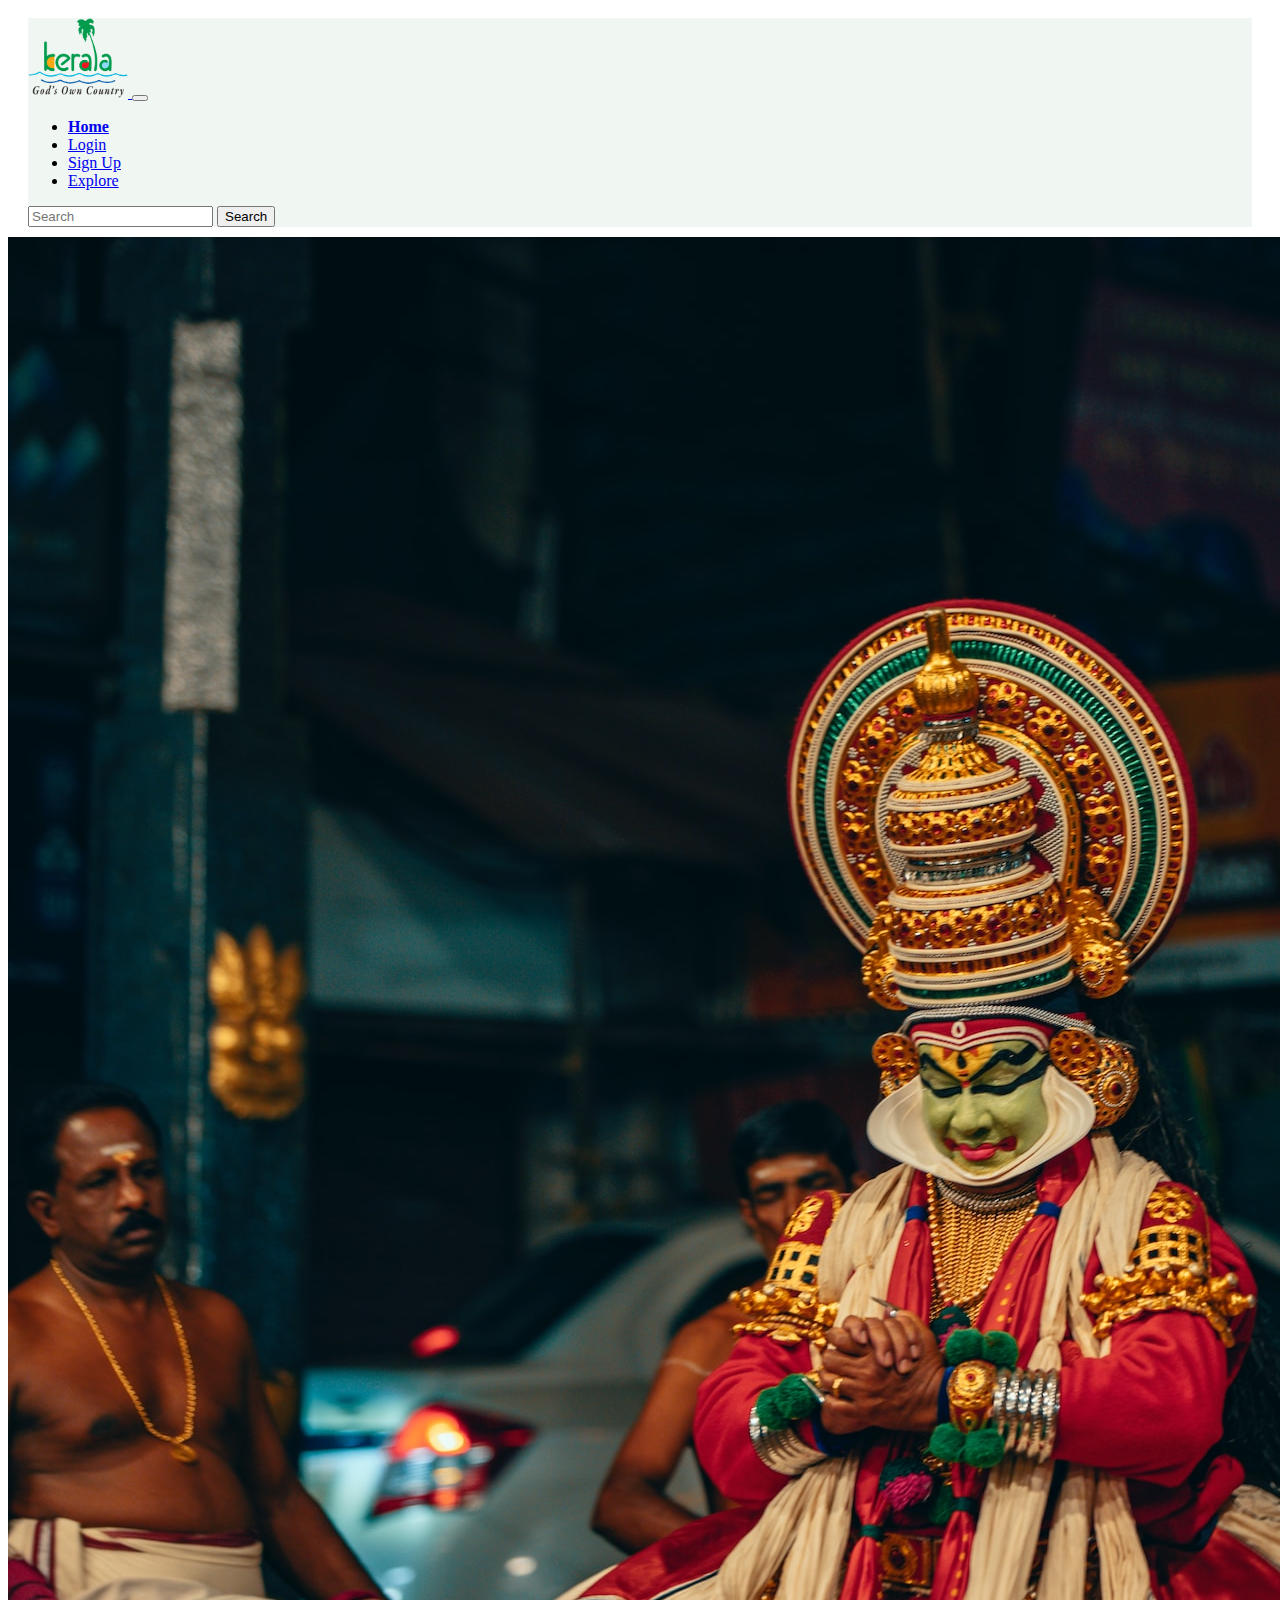
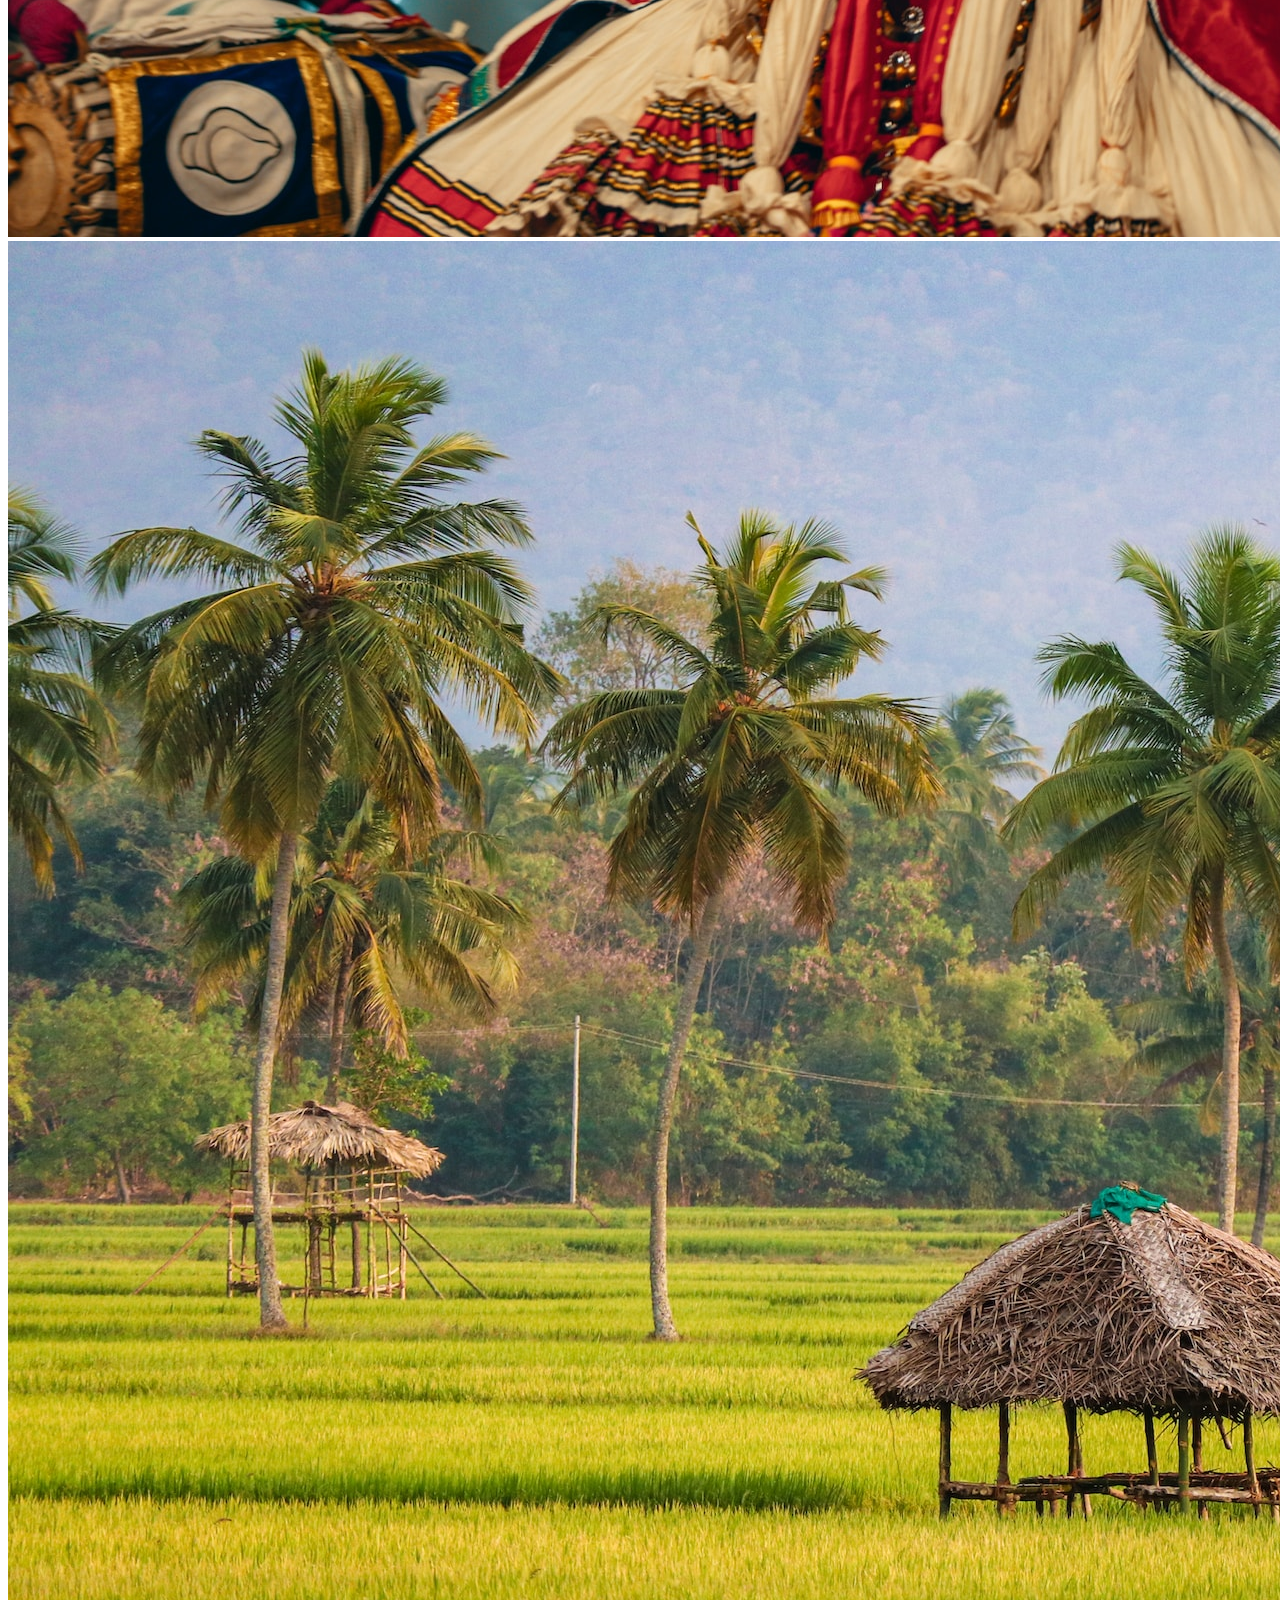
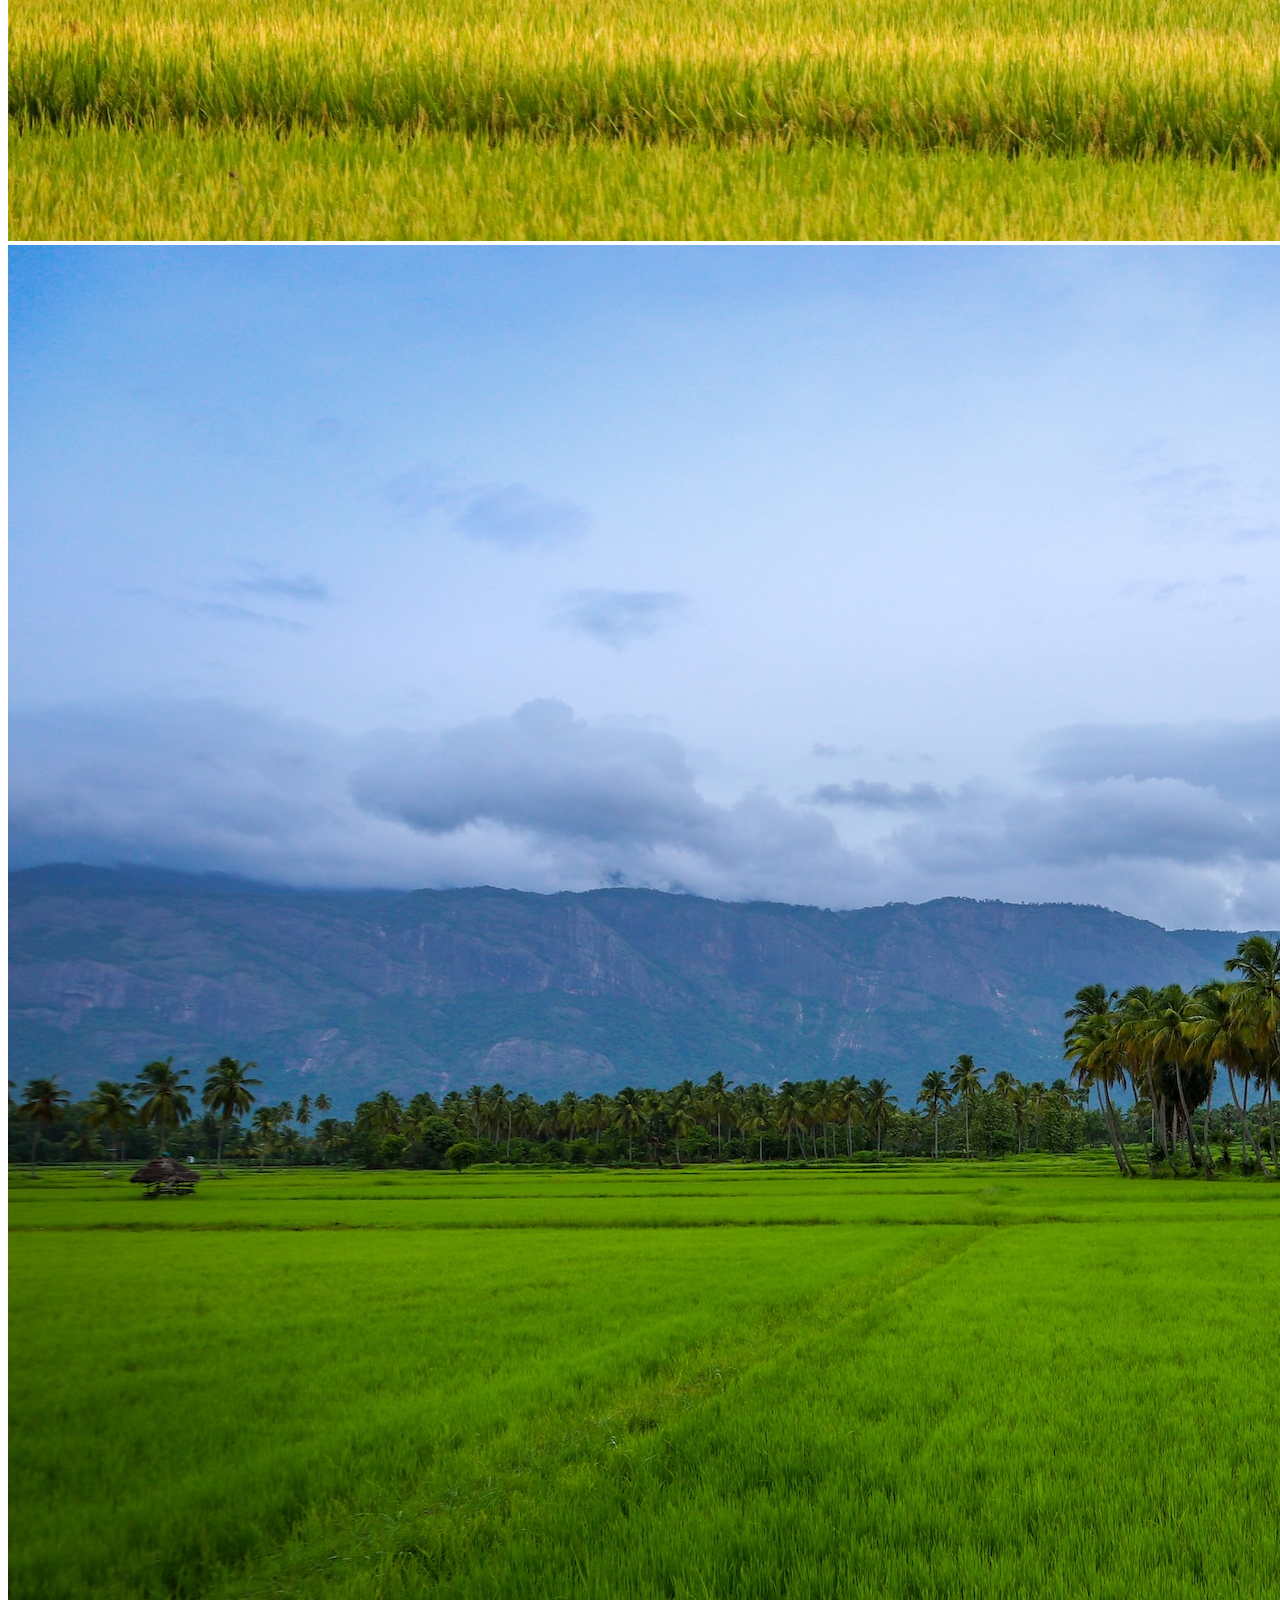
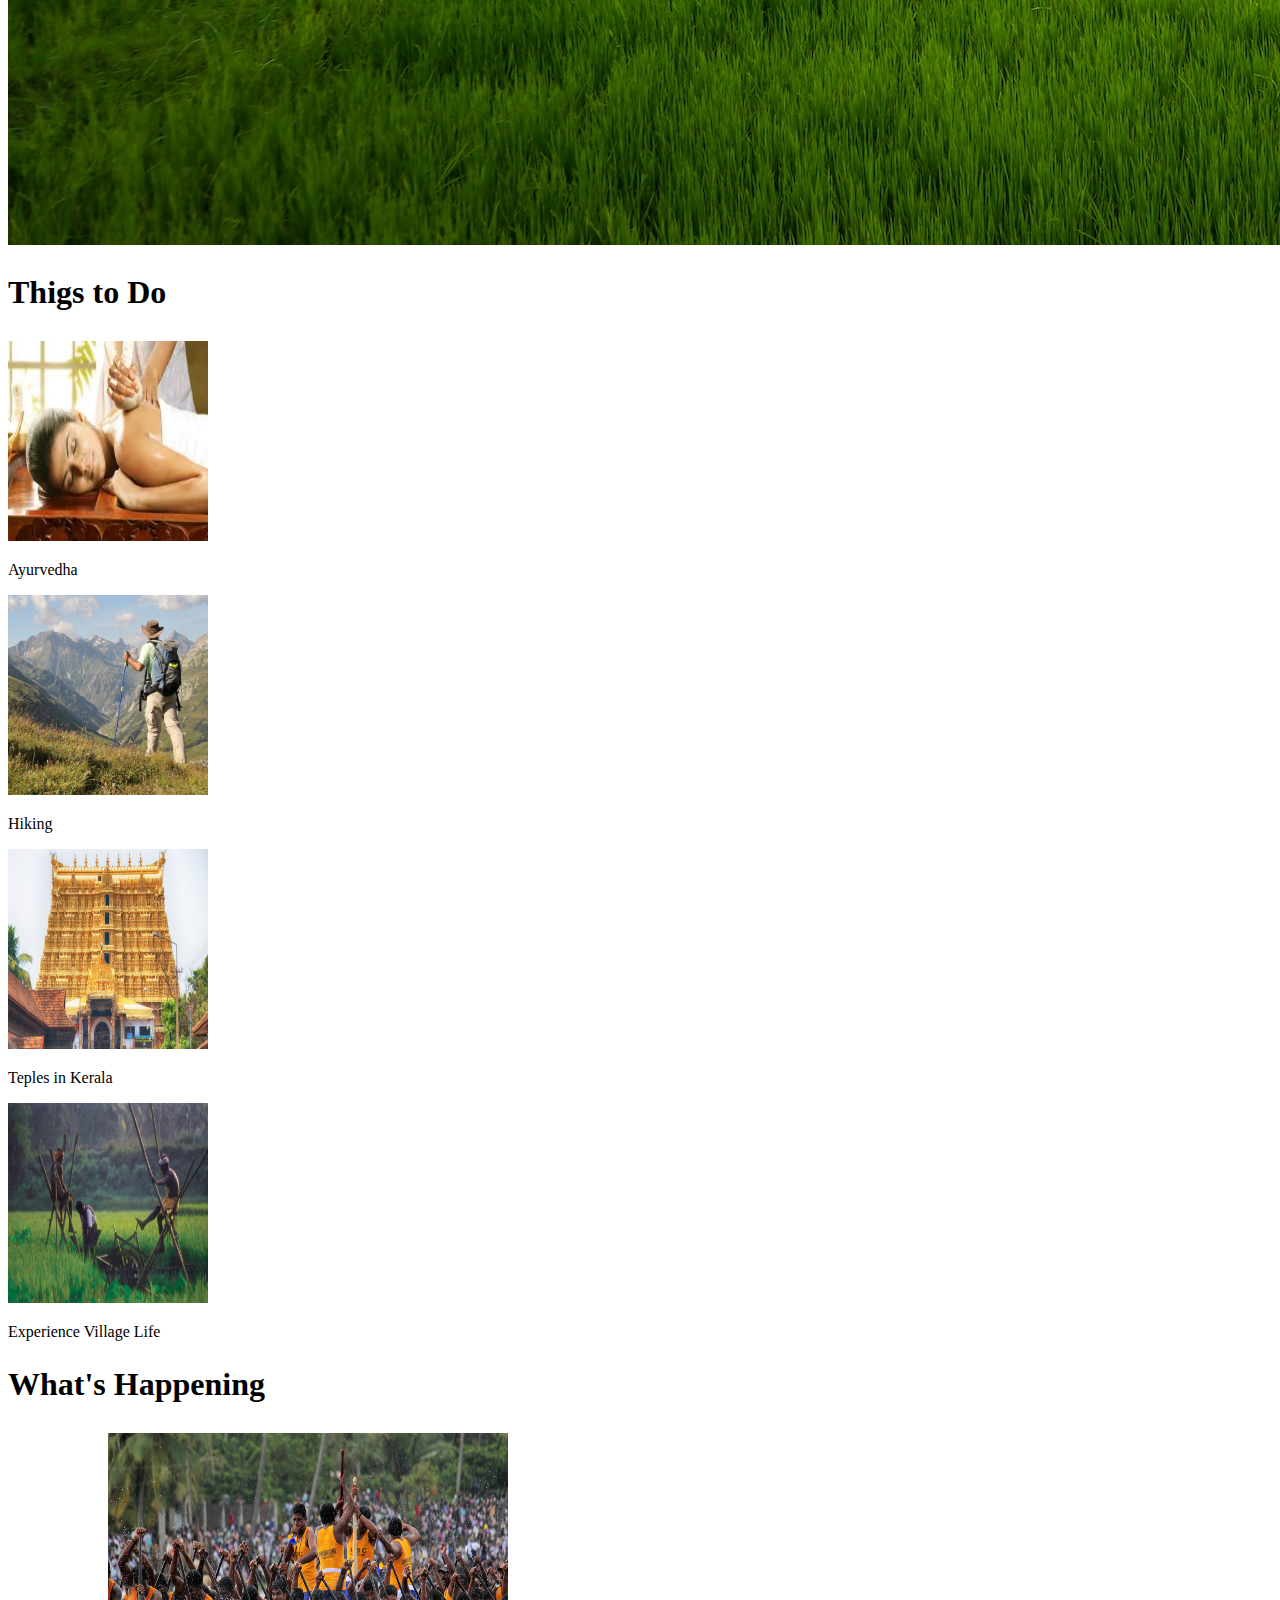
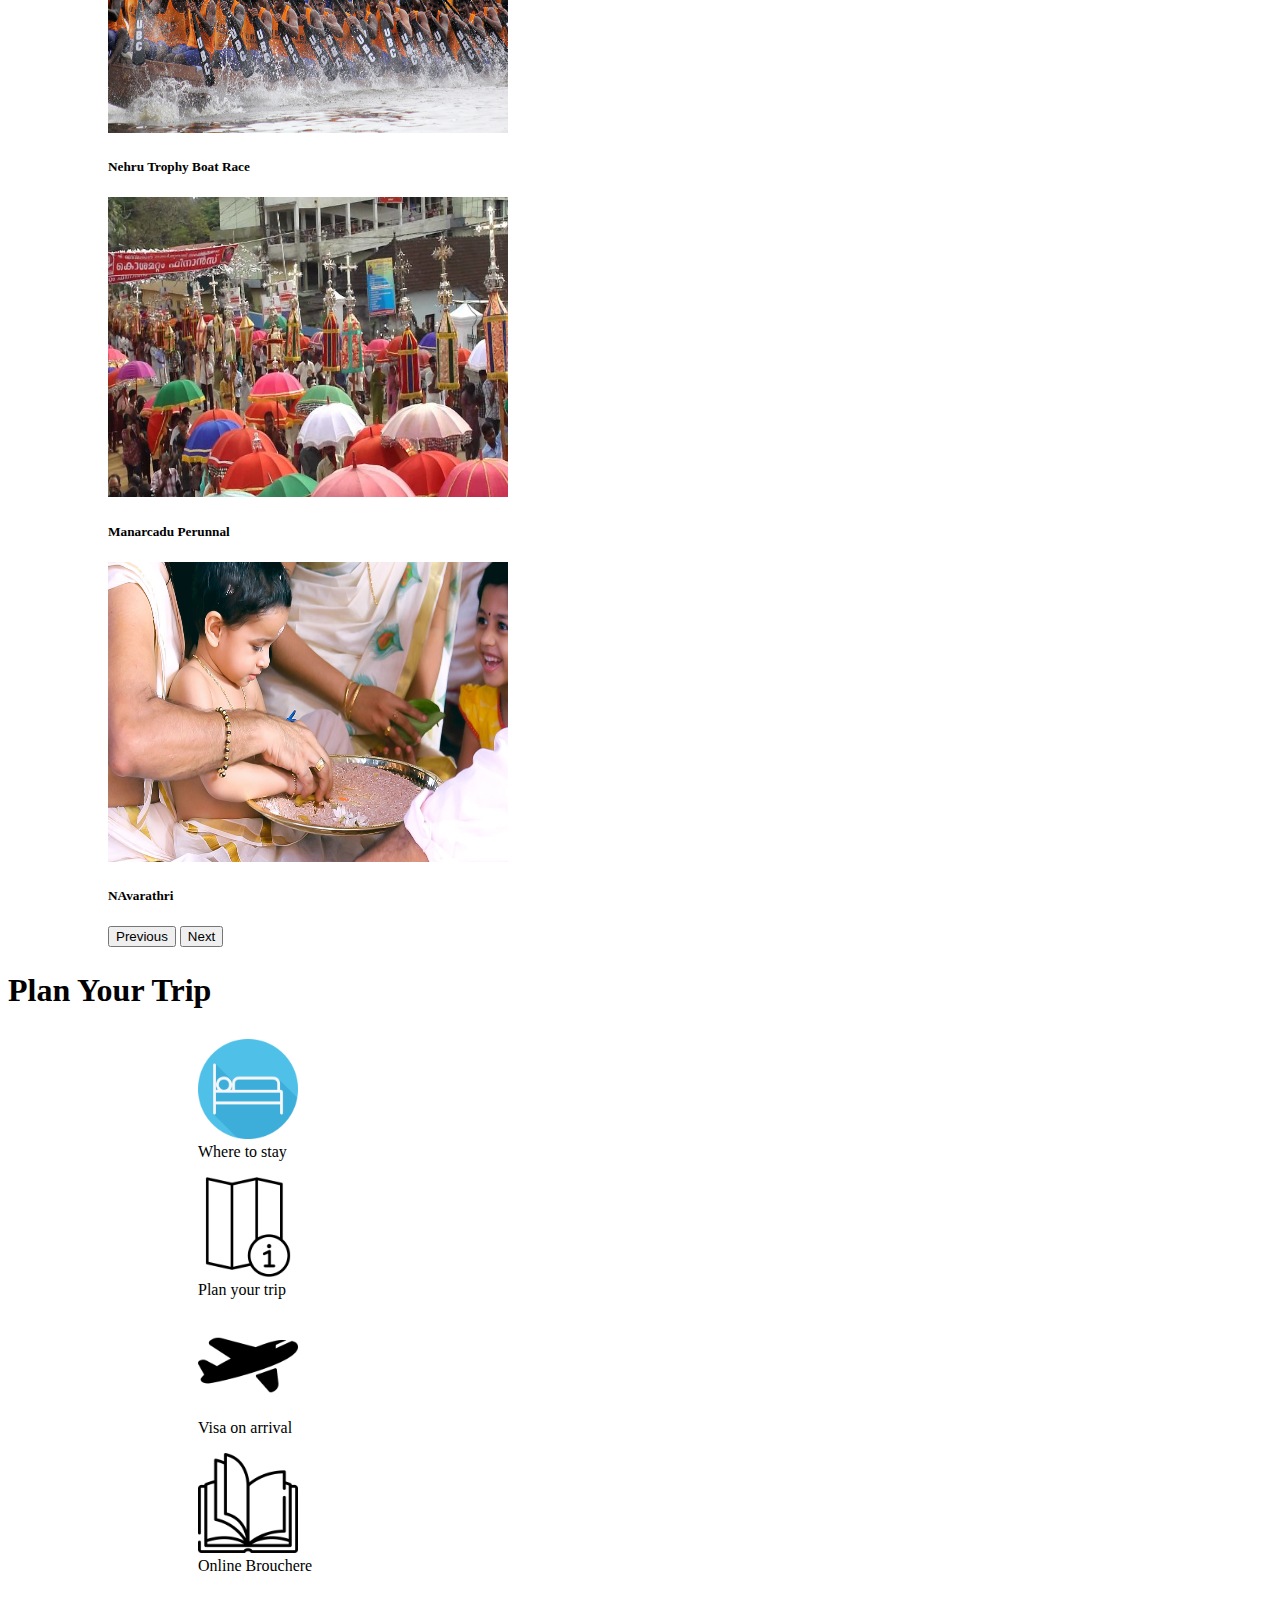
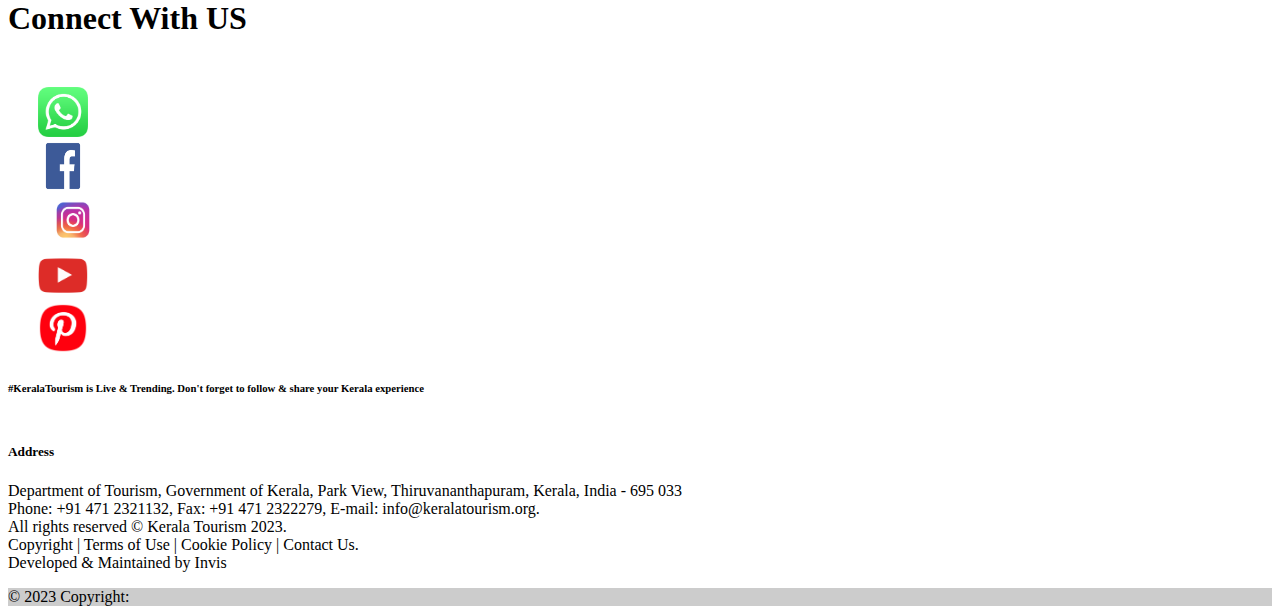
<file: index.html>
<!DOCTYPE html>
<html lang="en">
<head>
    <meta charset="UTF-8">
    <meta name="viewport" content="width=device-width, initial-scale=1.0">
    <title>Kerala Tourism</title>
    <link rel="stylesheet" href="home.css">
    <link href="https://cdn.jsdelivr.net/npm/bootstrap@5.3.2/dist/css/bootstrap.min.css" rel="stylesheet" integrity="sha384-T3c6CoIi6uLrA9TneNEoa7RxnatzjcDSCmG1MXxSR1GAsXEV/Dwwykc2MPK8M2HN" crossorigin="anonymous">
  </head>
 <body>
       
        <!-- Logo & Navbar -->

        <header>
            <div class="Navbar">
                <nav class="navbar navbar-expand-lg navbar-dark fixed-top">
                    <div class="container-fluid">
                        <a class="navbar-brand" href="#">
                            <img src="images/logo.png" alt="Logo" width="100" height="80" class="d-inline-block align-text-top">
                          </a>
                      <button class="navbar-toggler" type="button" data-bs-toggle="collapse" data-bs-target="#navbarSupportedContent" aria-controls="navbarSupportedContent" aria-expanded="false" aria-label="Toggle navigation">
                        <span class="navbar-toggler-icon"></span>
                      </button>
                      <div class="collapse navbar-collapse" id="navbarSupportedContent">
                        <ul class="navbar-nav me-auto mb-2 mb-lg-0">
                          <li class="nav-item">
                            <a class="link-dark nav-link active " aria-current="page" href="#">Home</a>
                          </li>
                          <li class="nav-item">
                            <a class="nav-link link-dark" href="login.html">Login</a>
                          </li>
                          <li class="nav-item">
                            <a class="nav-link link-dark" href="signup.html">Sign Up</a>
                          </li>
                          <li class="nav-item">
                            <a class="nav-link link-dark" href="explore.html">Explore</a>
                          </li>
                        </ul>
                        <form class="d-flex" role="search">
                          <input class="form-control me-2" type="search" placeholder="Search" aria-label="Search">
                          <button class="btn btn-outline-success" type="submit">Search</button>
                        </form>
                      </div>
                    </div>
                  </nav>
            </div>
        </header>
        <!-- Carousel -->
        <div class="px-3 py-0">
        <div id="carouselExampleSlidesOnly" class="carousel slide" data-bs-ride="carousel">
            <div class="carousel-inner">
              <div class="carousel-item active">
                <img src="images/kerala 1.jpg" class="d-block w-100 h-50" alt="ker1">
              </div>
              <div class="carousel-item">
                <img src="images/kerala 2.jpg" class="d-block w-100 h-50" alt="ker2">
              </div>
              <div class="carousel-item">
                <img src="images/kerala 3.jpg" class="d-block w-100 h-50" alt="ker3">
              </div>
            </div>
          </div>
        </div>
        <!-- Things to do  -->
        <div class="thingstodo">
        <h1 class="display-6 text-center mt-3">Thigs to Do</h1>
        </div>
        <div class="py-2 px-2 mx-5 ">
        <div class="row justify-content-center">
        <div class="col-sm-8 col-md-6 col-lg-3">
        <div class="card " style="width: 18rem;">
          <img src="images/ayurvedha.jpg" class="card-img-top cardimg" alt="Ayurevedha">
          <div class="card-body">
            <p class="card-text">Ayurvedha</p>
          </div>
        </div>
        </div>

        <div class="col-sm-8 col-md-6 col-lg-3">
          <div class="card" style="width: 18rem;">
            <img src="images/hiking.jpg" class="card-img-top cardimg" alt="Hiking">
            <div class="card-body">
              <p class="card-text">Hiking</p>
            </div>
          </div>
        </div>

        <div class="col-sm-8 col-md-6 col-lg-3">
          <div class="card" style="width: 18rem;">
            <img src="images/temples.jpg" class="card-img-top cardimg" alt="Temple">
            <div class="card-body">
              <p class="card-text">Teples in Kerala</p>
            </div>
          </div>
        </div>

        
        <div class="col-sm-8 col-md-6 col-lg-3">
          <div class="card" style="width: 18rem;">
            <img src="images/villagelife.jpg" class="card-img-top cardimg" alt="Village">
            <div class="card-body">
              <p class="card-text">Experience Village Life</p>
            </div>
          </div>
        </div>
        </div>
      </div>
<!-- what's happening -->
      <div class="Whatshappening">
        <h1 class="display-6 text-center mt-3">What's Happening</h1>
        </div>
        <div class="carosel2">
          <div id="carouselExampleFade" class="carousel slide carousel-fade mx-auto d-flex justify-content-center align-item-center" data-bs-ride="carousel">
            <div class="carousel-inner">
              <div class="carousel-item active">
                <img src="images/boatrace.jpg" class="d-block w-100 car2img img-fluid d-flex justify-content-center align-item-center"  alt="keralaboatrace">
                <div class="carousel-caption d-none d-md-block">
                 <h5>Nehru Trophy Boat Race</h5>
                  </div>
              </div>
              <div class="carousel-item">
                <img src="images/perunnal.jpg" class="d-block w-100 car2img img-fluid d-flex justify-content-center align-item-center" alt="perunnal">
                <div class="carousel-caption d-none d-md-block">
                  <h5>Manarcadu Perunnal</h5>
                   </div>
              </div>
              <div class="carousel-item">
                <img src="images/ashtami.jpg" class="d-block w-100 car2img img-fluid d-flex justify-content-center align-item-center" alt="Astami">
              </div>
              <div class="carousel-caption d-none d-md-block">
                <h5>NAvarathri</h5>
                 </div>
            </div>
            <button class="carousel-control-prev" type="button" data-bs-target="#carouselExampleFade" data-bs-slide="prev">
              <span class="carousel-control-prev-icon" aria-hidden="true"></span>
              <span class="visually-hidden">Previous</span>
            </button>
            <button class="carousel-control-next" type="button" data-bs-target="#carouselExampleFade" data-bs-slide="next">
              <span class="carousel-control-next-icon" aria-hidden="true"></span>
              <span class="visually-hidden">Next</span>
            </button>
          </div>
        </div>

        <!-- Plan your trip -->
        <div class="palnyourtrip palnyourtrip text-center">
          <h1 class="display-6 mt-3">Plan Your Trip</h1>
       </div>
          <div class="planyourtripimg">
          <div class="row justify-content-center align-item-center">
          <div class="col-sm-6 col-md-6 col-lg-3">
            <figure class="figure ">
              <img src="images/bed.png" class="figure-img img-fluid rounded-circle planimg d-flex justify-content-center align-item-center" alt="trip1">
              <figcaption class="figure-caption">Where to stay</figcaption>
            </figure>
          </div>

          <div class="col-sm-6 col-md-6 col-lg-3">
            <figure class="figure">
              <img src="images/map.png" class="figure-img img-fluid  planimg d-flex justify-content-center align-item-center" alt="trip1">
              <figcaption class="figure-caption">Plan your trip</figcaption>
            </figure>
          </div>

          <div class="col-sm-6 col-md-6 col-lg-3">
            <figure class="figure">
              <img src="images/visa.png" class="figure-img img-fluid  planimg d-flex justify-content-center align-item-center" alt="trip1">
              <figcaption class="figure-caption">Visa on arrival</figcaption>
            </figure>
          </div>

        <div class="col-sm-6 col-md-6 col-lg-3">
            <figure class="figure">
              <img src="images/open-book.png" class="figure-img img-fluid  planimg d-flex justify-content-center align-item-center" alt="trip1">
              <figcaption class="figure-caption">Online Brouchere</figcaption>
            </figure>
          </div>

        </div>
        </div>
        <!-- Connect With us -->
        <div class="connect text-center">
          <h1 class="display-6 mt-3">Connect With US</h1>
       </div>
       <div class="Connectwithus text-center">
        <div class="row justify-content-center">
            <div class="col-lg-2 col-md-2 col-sm-2">
              <img src="images/whatsapp.png" class="conimg img-fluid  planimg d-flex justify-content-center align-item-center" alt="whatsapp">
            </div>
            <div class="col-lg-2 col-md-2 col-sm-2">
              <img src="images/facebook.png" class="conimg img-fluid  planimg d-flex justify-content-center align-item-center" alt="facebook"> 
            </div>
            <div class="col-lg-2 col-md-2 col-sm-2">
              <img src="images/instagram.png" class="conimg3 img-fluid  planimg d-flex justify-content-center align-item-center" alt="insta">
            </div>
            <div class="col-lg-2 col-md-2 col-sm-2">
              <img src="images/youtube.png" class="conimg img-fluid  planimg d-flex justify-content-center align-item-center" alt="youtube">
            </div>
          <div class="col-lg-2 col-md-2 col-sm-2">
            <img src="images/pintrest.png" class="conimg img-fluid  planimg d-flex justify-content-center align-item-center" alt="pintrest">
          </div>
        </div>
    </div>
    <div class="connect text-center">
      <h6><b>#KeralaTourism</b> is Live & Trending. Don't forget to follow & share your Kerala experience</h6>
   </div>
   

   <footer class="bg-light text-center text-lg-start">
    <div class="container p-4">
      <div class="row"> 
        <div class="col-lg-12 col-md-12 mb-4 mb-md-0">
          <h5 class="text-uppercase">Address</h5>
          <p>
            Department of Tourism, Government of Kerala, Park View, Thiruvananthapuram, Kerala, India - 695 033<br>
            Phone: +91 471 2321132, Fax: +91 471 2322279, E-mail: info@keralatourism.org.<br>
             All rights reserved © Kerala Tourism 2023. <br>
             Copyright | Terms of Use | Cookie Policy | Contact Us.
           <br>Developed & Maintained by Invis
          </p>
        </div>
      </div>
   
    </div>
    
  
  
    <div class="text-center p-3" style="background-color: rgba(0, 0, 0, 0.2);">
      © 2023 Copyright: 
    </div>
    
  </footer>
    



    <script src="https://cdn.jsdelivr.net/npm/bootstrap@5.3.2/dist/js/bootstrap.bundle.min.js" integrity="sha384-C6RzsynM9kWDrMNeT87bh95OGNyZPhcTNXj1NW7RuBCsyN/o0jlpcV8Qyq46cDfL" crossorigin="anonymous"></script>
</body>
</html>
</file>
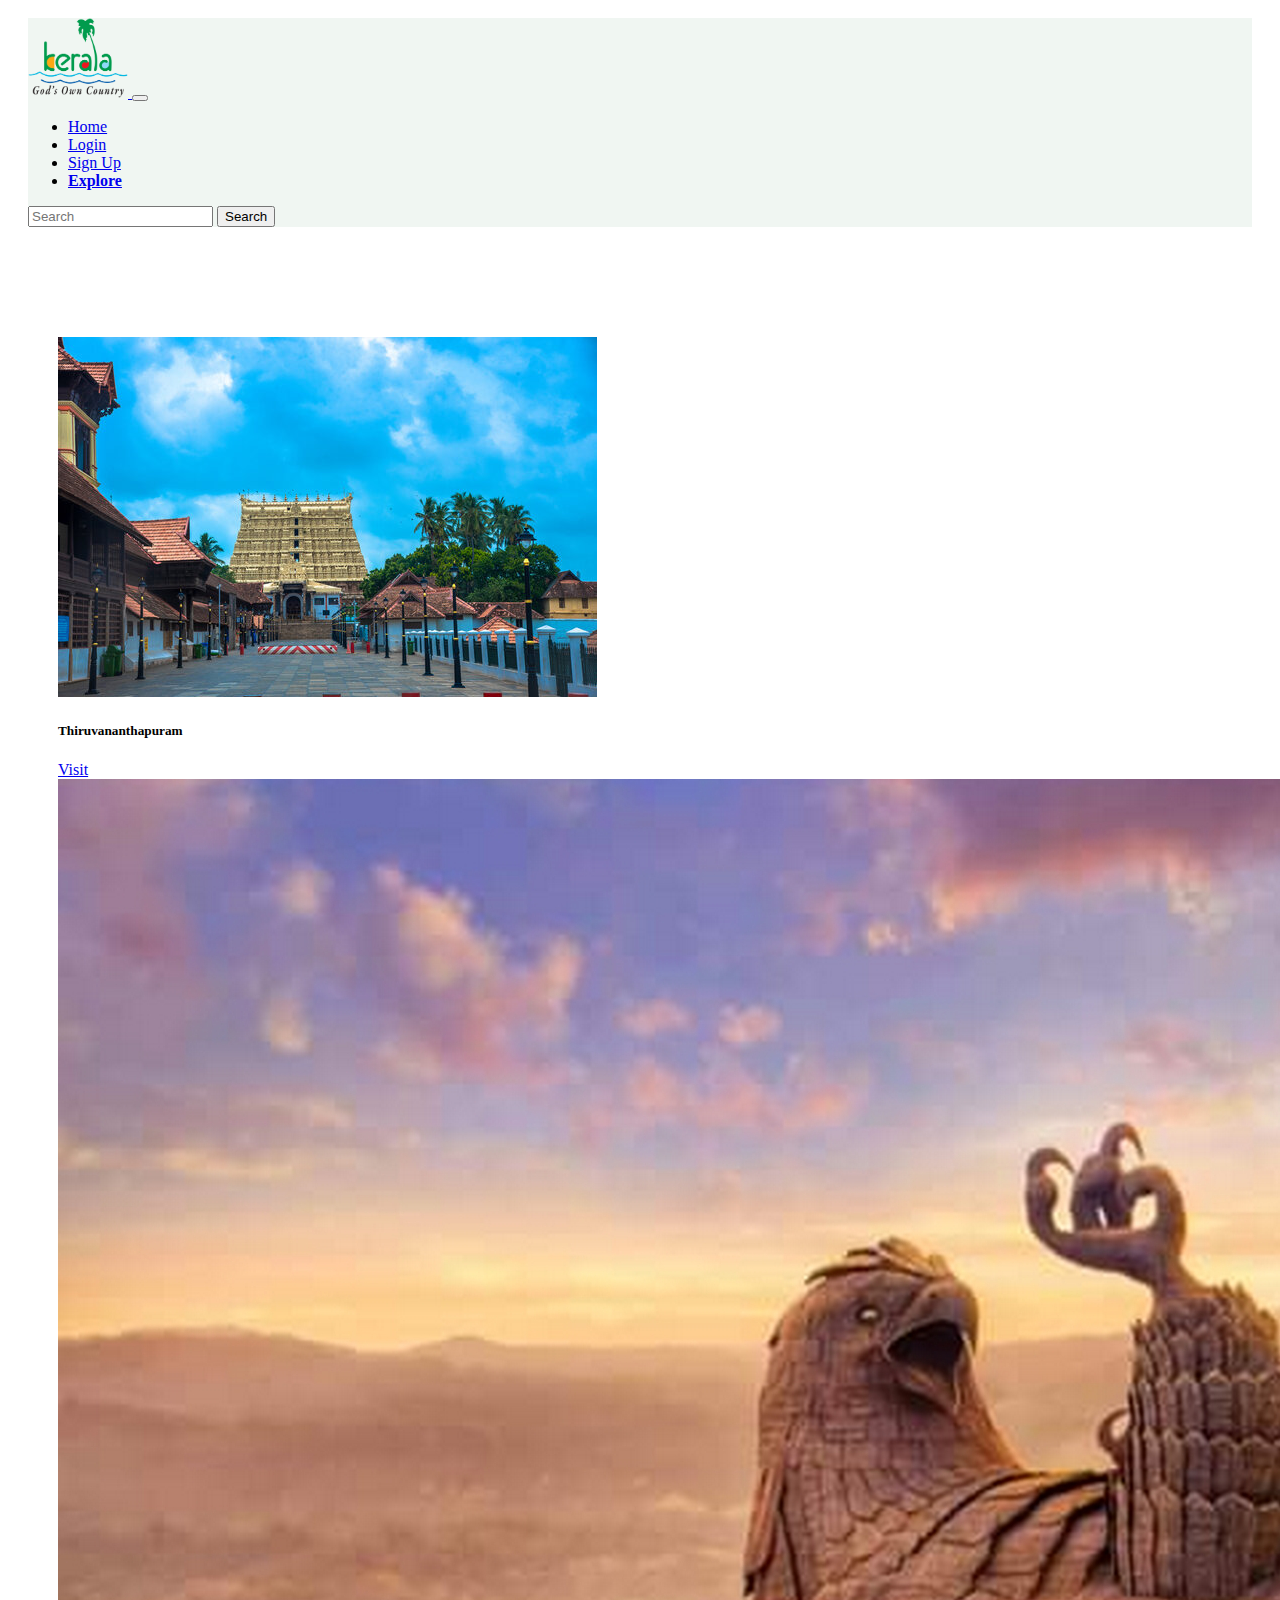
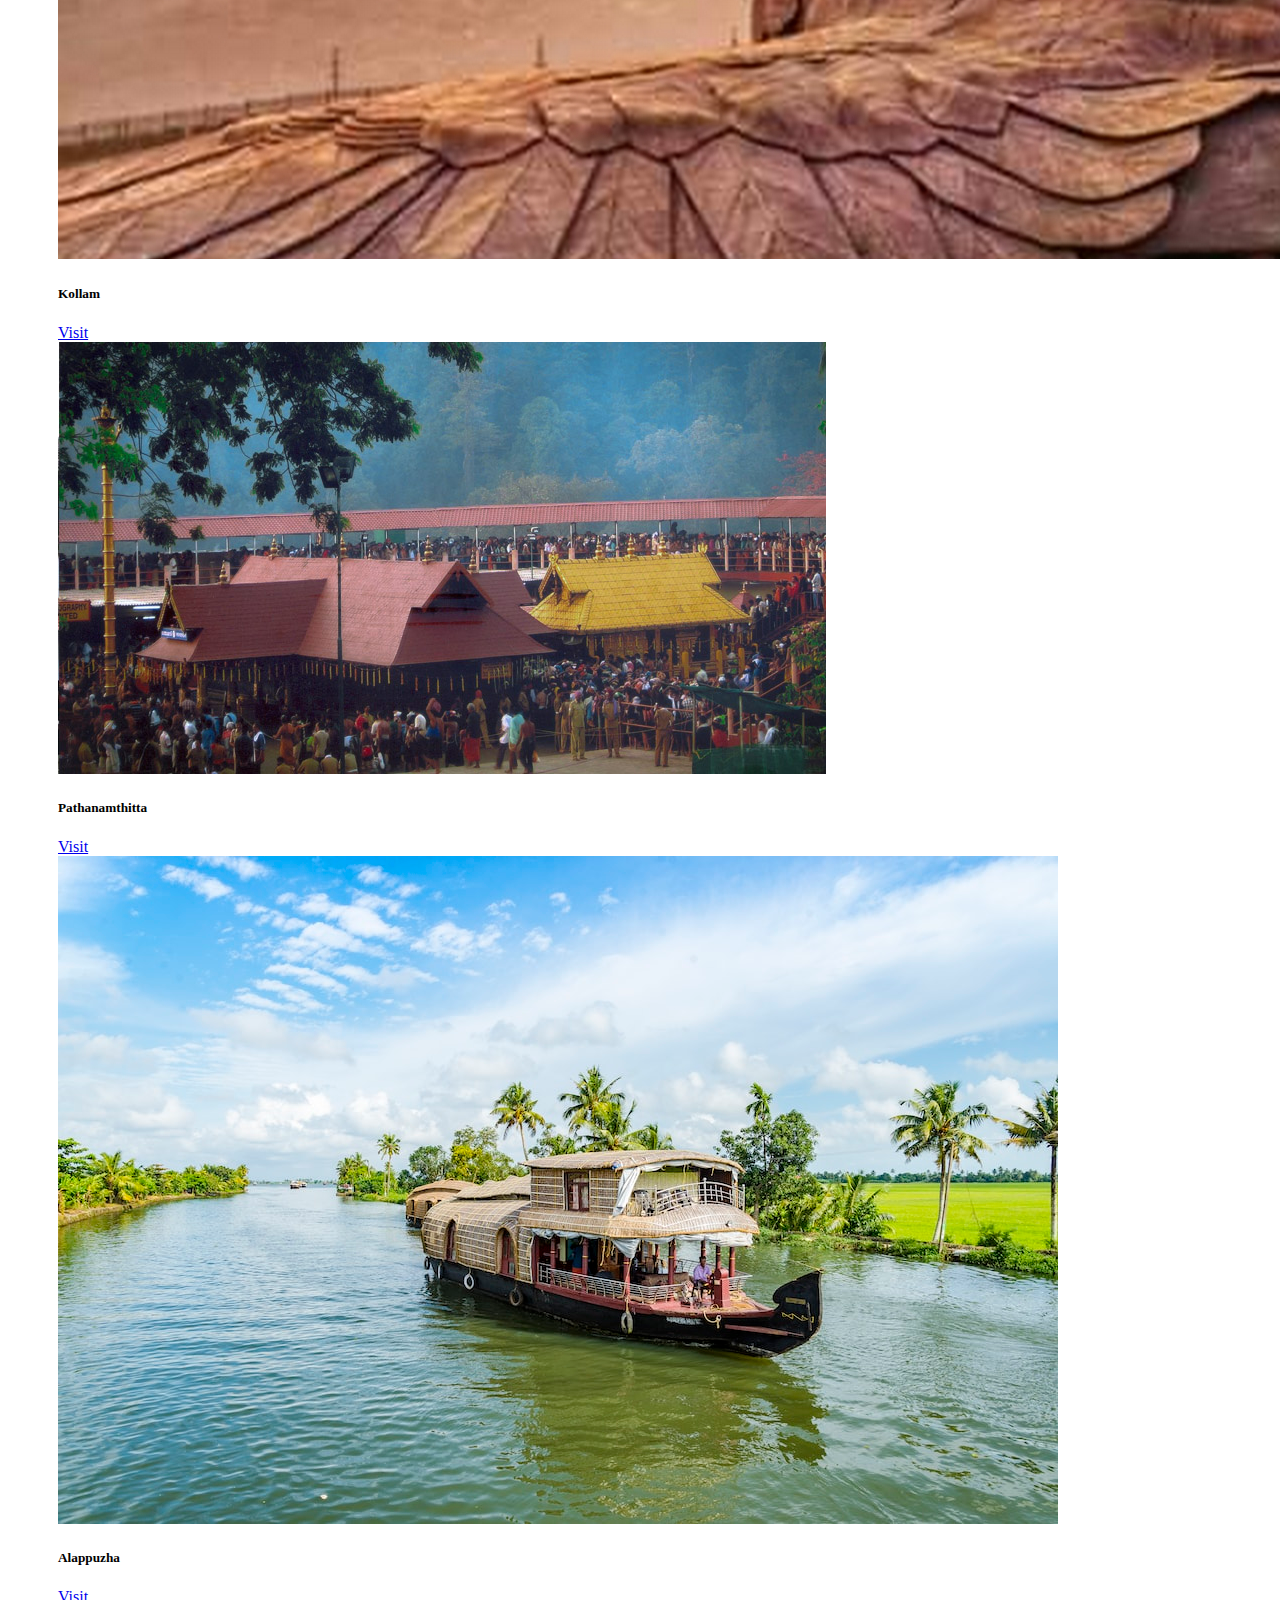
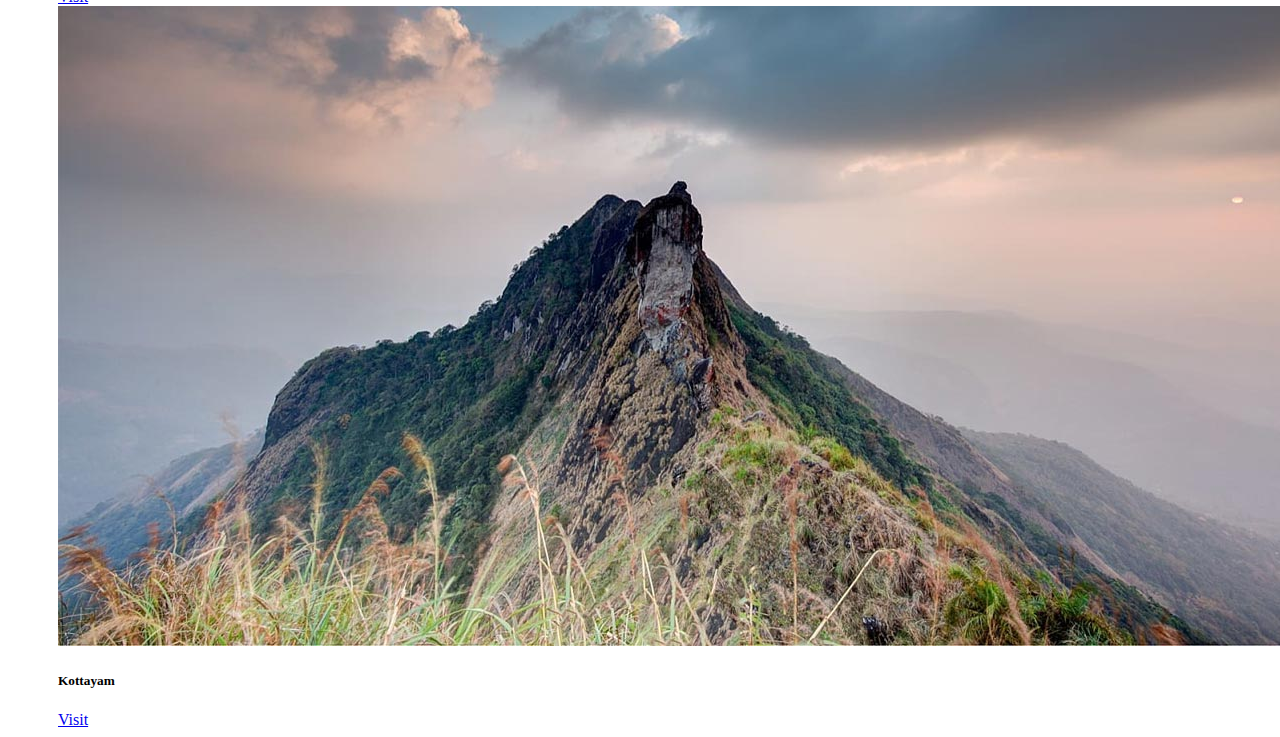
<file: explore.html>
<!DOCTYPE html>
<html lang="en">
<head>
    <meta charset="UTF-8">
    <meta name="viewport" content="width=device-width, initial-scale=1.0">
    <title>Explore</title>
    <link rel="stylesheet" href="explore.css">
    <link href="https://cdn.jsdelivr.net/npm/bootstrap@5.3.2/dist/css/bootstrap.min.css" rel="stylesheet" integrity="sha384-T3c6CoIi6uLrA9TneNEoa7RxnatzjcDSCmG1MXxSR1GAsXEV/Dwwykc2MPK8M2HN" crossorigin="anonymous">
</head>
<body>
  <header>
    <div class="Navbar">
        <nav class="navbar navbar-expand-lg navbar-dark fixed-top">
            <div class="container-fluid">
                <a class="navbar-brand" href="#">
                    <img src="images/logo.png" alt="Logo" width="100" height="80" class="d-inline-block align-text-top">
                </a>
                <button class="navbar-toggler" type="button" data-bs-toggle="collapse" data-bs-target="#navbarSupportedContent" aria-controls="navbarSupportedContent" aria-expanded="false" aria-label="Toggle navigation">
                    <span class="navbar-toggler-icon"></span>
                </button>
                <div class="collapse navbar-collapse" id="navbarSupportedContent">
                    <ul class="navbar-nav me-auto mb-2 mb-lg-0">
                        <li class="nav-item">
                            <a class="link-dark nav-link " aria-current="page" href="index.html">Home</a>
                        </li>
                        <li class="nav-item">
                            <a class="nav-link link-dark" href="login.html">Login</a>
                        </li>
                        <li class="nav-item">
                            <a class="nav-link link-dark " href="signup.html">Sign Up</a>
                        </li>
                        <li class="nav-item">
                            <a class="nav-link link-dark active" href="#">Explore</a>
                        </li>
                    </ul>
                    <form class="d-flex" role="search">
                        <input class="form-control me-2" type="search" placeholder="Search" aria-label="Search">
                        <button class="btn btn-outline-success" type="submit">Search</button>
                    </form>
                </div>
            </div>
        </nav>
    </div>
</header>
<div class="Districts">
    <div class="row">

            <div class="col-sm-6 col-lg-3 col-md-4 mt-3">
                <div class="card h-100 d-flex flex-column">
                    <img src="images/thiruvanathpuram.jpg" class="card-img-top cardimg img-fluid" alt="Trivandrum">
                    <div class="card-body d-flex flex-column">
                        <h5 class="card-title">Thiruvananthapuram</h5>
                        <a href="districts/trivandrum.html" class="btn btn-primary mt-auto">Visit</a>
                    </div>
                </div>
            </div>
        
            <div class="col-sm-6 col-lg-3 col-md-4 mt-3">
                <div class="card h-100 d-flex flex-column">
                    <img src="images/kollam.jpg" class="card-img-top cardimg img-fluid" alt="Kollam">
                    <div class="card-body d-flex flex-column">
                        <h5 class="card-title">Kollam</h5>
                        <a href="districts/kollam.html" class="btn btn-primary mt-auto">Visit</a>
                    </div>
                </div>
            </div>

            <div class="col-sm-6 col-lg-3 col-md-4 mt-3">
                <div class="card h-100 d-flex flex-column">
                    <img src="images/pathanamthitta.jpg" class="card-img-top cardimg img-fluid" alt="Pathanamthitta">
                    <div class="card-body d-flex flex-column">
                        <h5 class="card-title">Pathanamthitta</h5>
                        <a href="districts/pathanamthitta.html" class="btn btn-primary mt-auto">Visit</a>
                    </div>
                </div>
            </div>

            <div class="col-sm-6 col-lg-3 col-md-4 mt-3">
                <div class="card h-100 d-flex flex-column">
                    <img src="images/alapuzha.jpg" class="card-img-top cardimg img-fluid" alt="Allapuzha">
                    <div class="card-body d-flex flex-column">
                        <h5 class="card-title">Alappuzha</h5>
                        <a href="districts/alappuzha.html" class="btn btn-primary mt-auto">Visit</a>
                    </div>
                </div>
            </div>

            <div class="col-sm-6 col-lg-3 col-md-4 mt-3">
                <div class="card h-100 d-flex flex-column">
                    <img src="images/kottayam.jpg" class="card-img-top cardimg img-fluid" alt="Kottayam">
                    <div class="card-body d-flex flex-column">
                        <h5 class="card-title">Kottayam</h5>
                        <a href="districts/kottayam.html" class="btn btn-primary mt-auto">Visit</a>
                    </div>
                </div>
            </div>
        
   
    </div>
</div>

    <script src="https://cdn.jsdelivr.net/npm/bootstrap@5.3.2/dist/js/bootstrap.bundle.min.js" integrity="sha384-C6RzsynM9kWDrMNeT87bh95OGNyZPhcTNXj1NW7RuBCsyN/o0jlpcV8Qyq46cDfL" crossorigin="anonymous"></script>
</body>
</html>
</file>
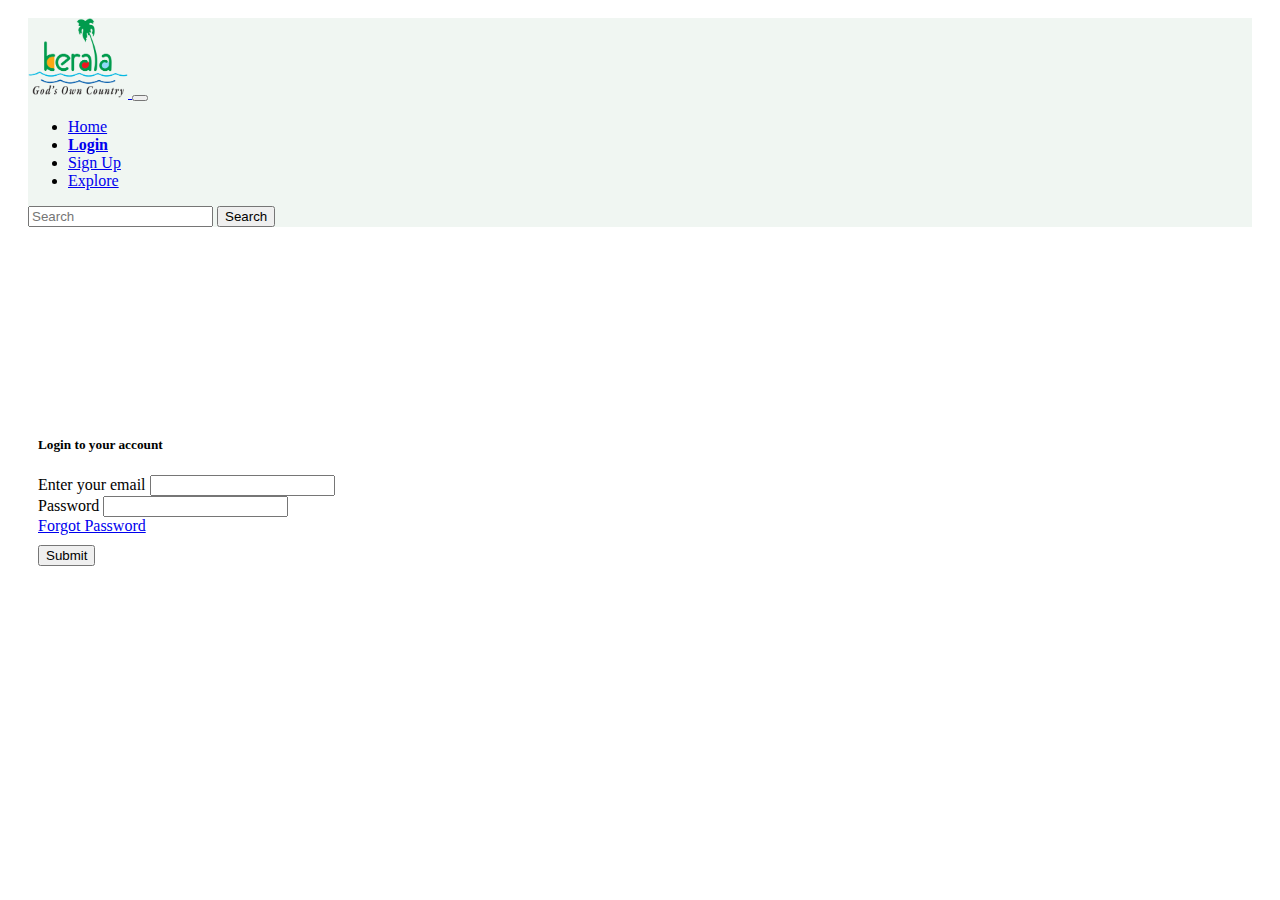
<file: login.html>
<!DOCTYPE html>
<html lang="en">
<head>
    <meta charset="UTF-8">
    <meta name="viewport" content="width=device-width, initial-scale=1.0">
    <title>Login</title>
    <link rel="stylesheet" href="login.css">
    <link href="https://cdn.jsdelivr.net/npm/bootstrap@5.3.2/dist/css/bootstrap.min.css" rel="stylesheet" integrity="sha384-T3c6CoIi6uLrA9TneNEoa7RxnatzjcDSCmG1MXxSR1GAsXEV/Dwwykc2MPK8M2HN" crossorigin="anonymous">
</head>
<body>
  <header>
    <div class="Navbar">
        <nav class="navbar navbar-expand-lg navbar-dark fixed-top">
            <div class="container-fluid">
                <a class="navbar-brand" href="#">
                    <img src="images/logo.png" alt="Logo" width="100" height="80" class="d-inline-block align-text-top">
                </a>
                <button class="navbar-toggler" type="button" data-bs-toggle="collapse" data-bs-target="#navbarSupportedContent" aria-controls="navbarSupportedContent" aria-expanded="false" aria-label="Toggle navigation">
                    <span class="navbar-toggler-icon"></span>
                </button>
                <div class="collapse navbar-collapse" id="navbarSupportedContent">
                    <ul class="navbar-nav me-auto mb-2 mb-lg-0">
                        <li class="nav-item">
                            <a class="link-dark nav-link " aria-current="page" href="index.html">Home</a>
                        </li>
                        <li class="nav-item">
                            <a class="nav-link link-dark active" href="#">Login</a>
                        </li>
                        <li class="nav-item">
                            <a class="nav-link link-dark" href="signup.html">Sign Up</a>
                        </li>
                        <li class="nav-item">
                            <a class="nav-link link-dark" href="explore.html">Explore</a>
                        </li>
                    </ul>
                    <form class="d-flex" role="search">
                        <input class="form-control me-2" type="search" placeholder="Search" aria-label="Search">
                        <button class="btn btn-outline-success" type="submit">Search</button>
                    </form>
                </div>
            </div>
        </nav>
    </div>
</header>

<!-- Login Form -->
<div class="container loginform">
    <form>
        <h5 class="text-center">Login to your account</h5>
        <div class="mb-3">
            <label for="exampleInputEmail1" class="form-label">Enter your email</label>
            <input class="form-control" id="exampleInputEmail" aria-describedby="emailHelp">
        </div>
        <span id="emailfeedback"></span>
        <div class="mb-3">
            <label for="exampleInputPassword1" class="form-label">Password</label>
            <input  class="form-control" id="exampleInputPassword1">
        </div>
        <div id="passwordStrength" class="strength"></div>
        <div> <a href="#" class="text-start text-info ">Forgot Password</a></div>
        <button type="submit" class="btn btn-primary formbtn">Submit</button>
       
    </form>
</div>
    
<script src="https://cdn.jsdelivr.net/npm/bootstrap@5.3.2/dist/js/bootstrap.bundle.min.js" integrity="sha384-C6RzsynM9kWDrMNeT87bh95OGNyZPhcTNXj1NW7RuBCsyN/o0jlpcV8Qyq46cDfL" crossorigin="anonymous"></script>
<script src="login.js"></script>
</body>
</html>
</file>
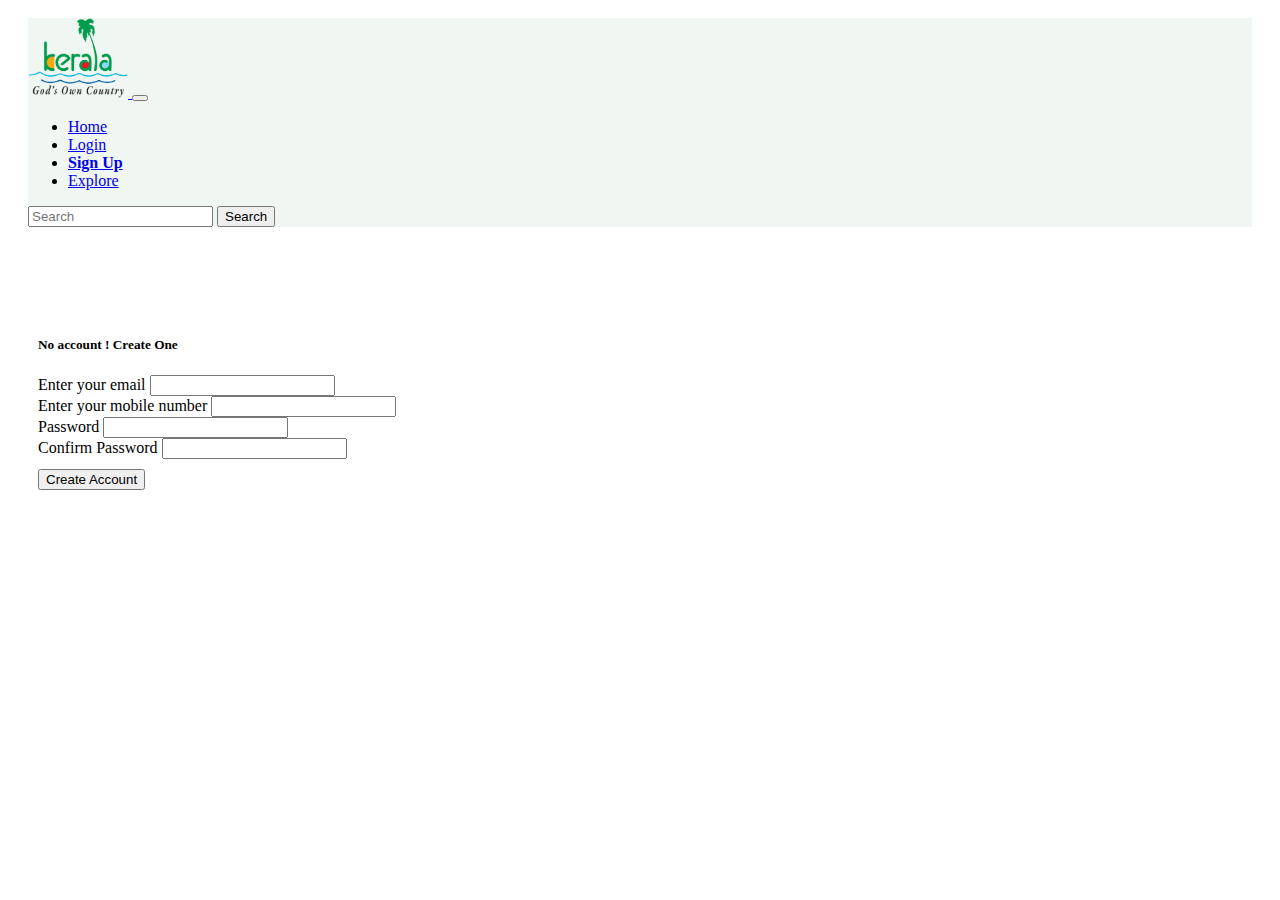
<file: signup.html>
<!DOCTYPE html>
<html lang="en">
<head>
    <meta charset="UTF-8">
    <meta name="viewport" content="width=device-width, initial-scale=1.0">
    <title>Sign Up</title>
    <link rel="stylesheet" href="signup.css">
    <link href="https://cdn.jsdelivr.net/npm/bootstrap@5.3.2/dist/css/bootstrap.min.css" rel="stylesheet" integrity="sha384-T3c6CoIi6uLrA9TneNEoa7RxnatzjcDSCmG1MXxSR1GAsXEV/Dwwykc2MPK8M2HN" crossorigin="anonymous">
</head>
<body>
  <header>
    <div class="Navbar">
        <nav class="navbar navbar-expand-lg navbar-dark fixed-top">
            <div class="container-fluid">
                <a class="navbar-brand" href="#">
                    <img src="images/logo.png" alt="Logo" width="100" height="80" class="d-inline-block align-text-top">
                </a>
                <button class="navbar-toggler" type="button" data-bs-toggle="collapse" data-bs-target="#navbarSupportedContent" aria-controls="navbarSupportedContent" aria-expanded="false" aria-label="Toggle navigation">
                    <span class="navbar-toggler-icon"></span>
                </button>
                <div class="collapse navbar-collapse" id="navbarSupportedContent">
                    <ul class="navbar-nav me-auto mb-2 mb-lg-0">
                        <li class="nav-item">
                            <a class="link-dark nav-link " aria-current="page" href="index.html">Home</a>
                        </li>
                        <li class="nav-item">
                            <a class="nav-link link-dark" href="login.html">Login</a>
                        </li>
                        <li class="nav-item">
                            <a class="nav-link link-dark active" href="#">Sign Up</a>
                        </li>
                        <li class="nav-item">
                            <a class="nav-link link-dark" href="explore.html">Explore</a>
                        </li>
                    </ul>
                    <form class="d-flex" role="search">
                        <input class="form-control me-2" type="search" placeholder="Search" aria-label="Search">
                        <button class="btn btn-outline-success" type="submit">Search</button>
                    </form>
                </div>
            </div>
        </nav>
    </div>
</header>

<!-- Login Form -->
<div class="container loginform">
    <form>
      <h5 class="text-center">No account ! Create One</h5>
        <div class="mb-3">
            <label for="exampleInputEmail1" class="form-label">Enter your email</label>
            <input class="form-control" id="exampleInputEmail" aria-describedby="emailHelp">
        </div>
        <span id="emailfeedback"></span>
        <div class="mb-3">
            <label for="mobileNumberInput" class="form-label">Enter your mobile number</label>
            <input class="form-control" id="mobileNumberInput" aria-describedby="mobileNumberHelp">
        </div>  
        <span id="Phonenumberfeedback"></span>      
        <div class="mb-3">
            <label for="exampleInputPassword1" class="form-label">Password</label>
            <input  class="form-control" id="exampleInputPassword1">
        </div>
        <div id="passwordStrength" class="strength"></div>
        <div class="mb-3">
            <label for="exampleInputPassword2" class="form-label">Confirm Password</label>
            <input class="form-control" id="exampleInputPassword2">
        </div>
        <div id="passwordMatch" class="match"></div>
        
        <button type="submit" class="btn btn-success formbtn">Create Account</button>
       
    </form>
</div>
<script src="signup.js"></script>  
<script src="https://cdn.jsdelivr.net/npm/bootstrap@5.3.2/dist/js/bootstrap.bundle.min.js" integrity="sha384-C6RzsynM9kWDrMNeT87bh95OGNyZPhcTNXj1NW7RuBCsyN/o0jlpcV8Qyq46cDfL" crossorigin="anonymous"></script>
</body>
</html>
</file>
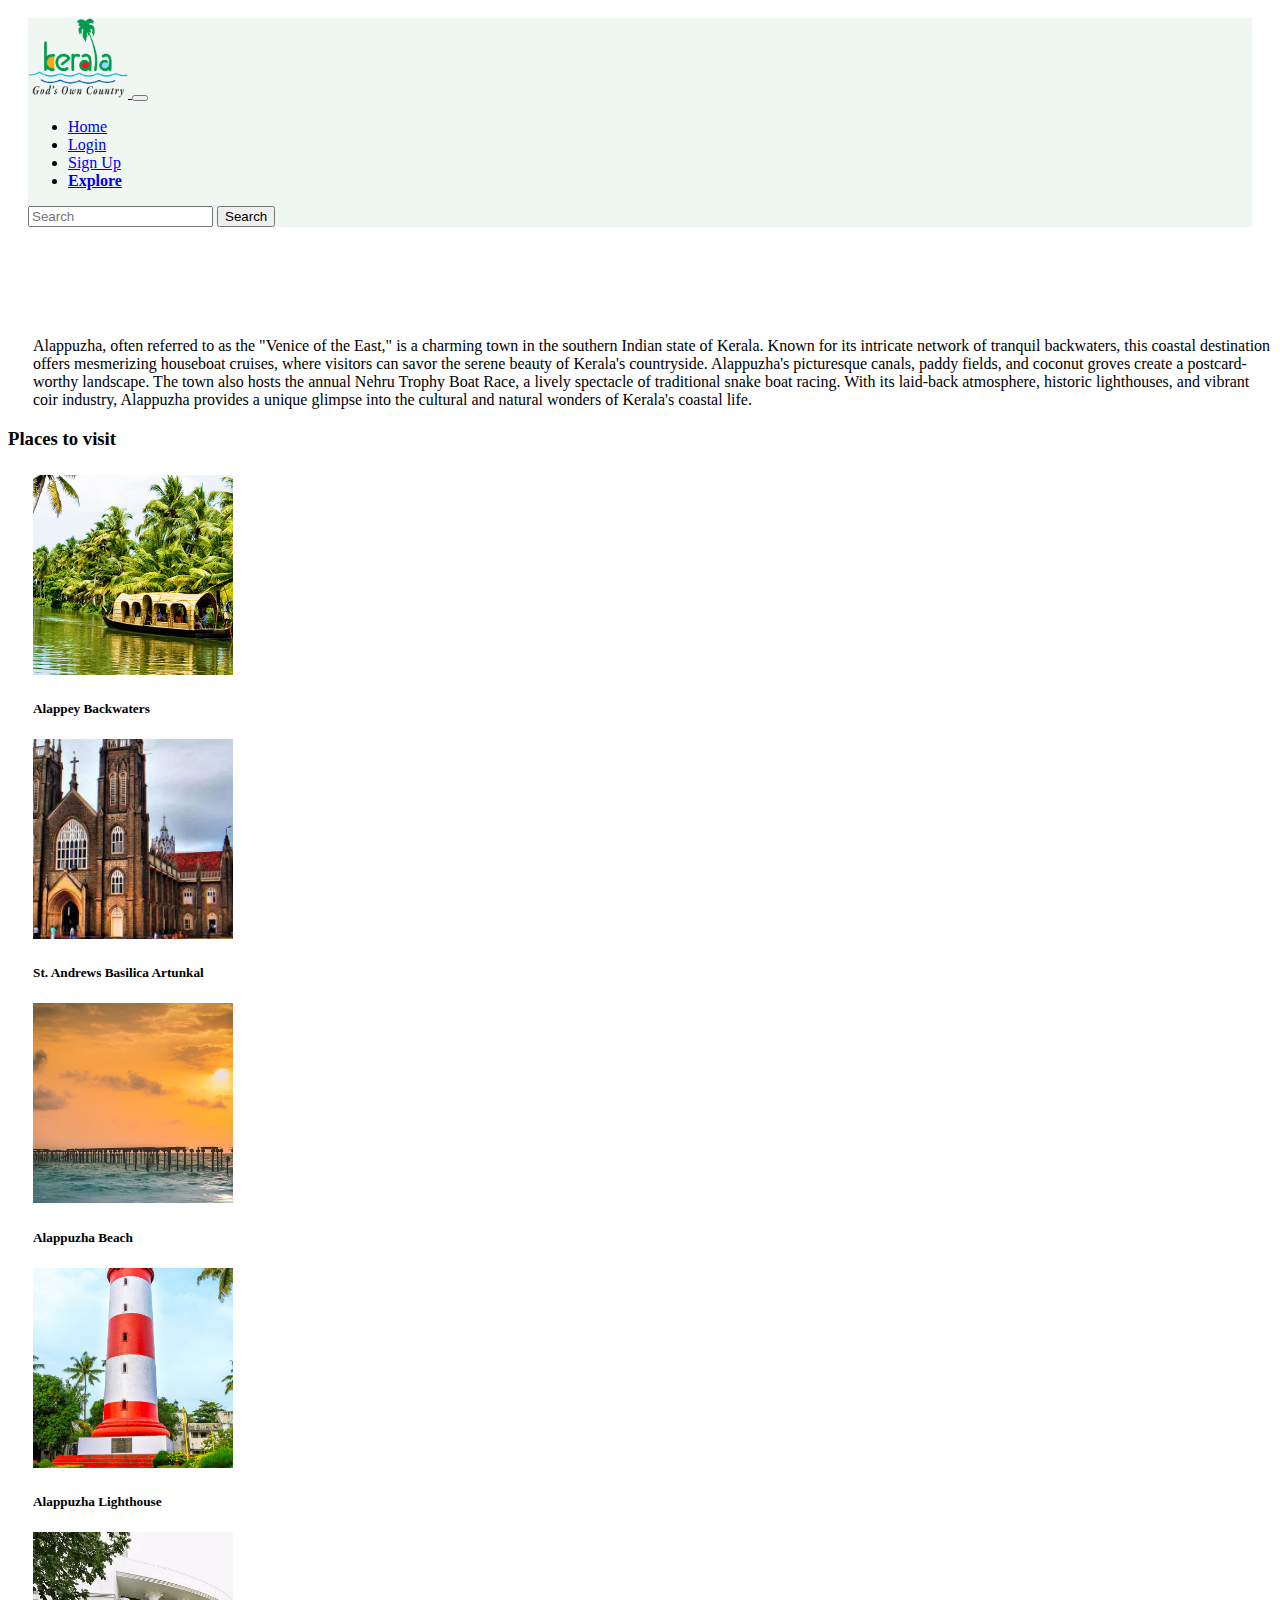
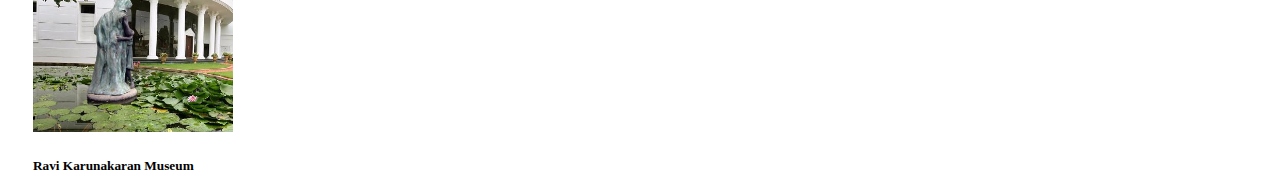
<file: districts/alappuzha.html>
<!DOCTYPE html>
<html lang="en">
<head>
    <meta charset="UTF-8">
    <meta name="viewport" content="width=device-width, initial-scale=1.0">
    <title>Alappuzha</title>
    <link rel="stylesheet" href="distrcts.css">
    <link href="https://cdn.jsdelivr.net/npm/bootstrap@5.3.2/dist/css/bootstrap.min.css" rel="stylesheet" integrity="sha384-T3c6CoIi6uLrA9TneNEoa7RxnatzjcDSCmG1MXxSR1GAsXEV/Dwwykc2MPK8M2HN" crossorigin="anonymous">
</head>
<body>
    <header>
        <div class="Navbar">
            <nav class="navbar navbar-expand-lg navbar-dark fixed-top">
                <div class="container-fluid">
                    <a class="navbar-brand" href="#">
                        <img src="../images/logo.png" alt="Logo" width="100" height="80" class="d-inline-block align-text-top">
                    </a>
                    <button class="navbar-toggler" type="button" data-bs-toggle="collapse" data-bs-target="#navbarSupportedContent" aria-controls="navbarSupportedContent" aria-expanded="false" aria-label="Toggle navigation">
                        <span class="navbar-toggler-icon"></span>
                    </button>
                    <div class="collapse navbar-collapse" id="navbarSupportedContent">
                        <ul class="navbar-nav me-auto mb-2 mb-lg-0">
                            <li class="nav-item">
                                <a class="link-dark nav-link " aria-current="page" href="../index.html">Home</a>
                            </li>
                            <li class="nav-item">
                                <a class="nav-link link-dark" href="../login.html">Login</a>
                            </li>
                            <li class="nav-item">
                                <a class="nav-link link-dark " href="../signup.html">Sign Up</a>
                            </li>
                            <li class="nav-item">
                                <a class="nav-link link-dark active" href="../explore.html">Explore</a>
                            </li>
                        </ul>
                        <form class="d-flex" role="search">
                            <input class="form-control me-2" type="search" placeholder="Search" aria-label="Search">
                            <button class="btn btn-outline-success" type="submit">Search</button>
                        </form>
                    </div>
                </div>
            </nav>
        </div>
    </header>

    <div class="Description">
        <p class="text-left">Alappuzha, often referred to as the "Venice of the East," is a charming town in the southern Indian state of Kerala. Known for its intricate network of tranquil backwaters, this coastal destination offers mesmerizing houseboat cruises, where visitors can savor the serene beauty of Kerala's countryside. Alappuzha's picturesque canals, paddy fields, and coconut groves create a postcard-worthy landscape. The town also hosts the annual Nehru Trophy Boat Race, a lively spectacle of traditional snake boat racing. With its laid-back atmosphere, historic lighthouses, and vibrant coir industry, Alappuzha provides a unique glimpse into the cultural and natural wonders of Kerala's coastal life.</p>
    </div>

    <div class="Placestovisit">
        <h3 class="text-center">Places to visit</h3>
    </div>

    <div class="Placetovisit">
        <div class="row">


            <div class="col-sm-12 col-lg-4 col-md-6 mt-3 d-flex justify-content-center align-items-center">
                <div class="card h-100 d-flex flex-column">
                    <img class="card-img-top cardimg" src="images_alpy/alappeybackwaters.png" alt="Card image cap">
                    <div class="card-body">
                      <h5 class="card-title">Alappey Backwaters</h5>
                    </div>
                  </div>
            </div>

            <div class="col-sm-12 col-lg-4 col-md-6 mt-3 d-flex justify-content-center align-items-center">
                <div class="card h-100 d-flex flex-column">
                    <img class="card-img-top cardimg" src="images_alpy/arhunka.jpg" alt="Card image cap">
                    <div class="card-body">
                      <h5 class="card-title">St. Andrews Basilica Artunkal</h5>
                    </div>
                  </div>
            </div>

            <div class="col-sm-12 col-lg-4 col-md-6 mt-3 d-flex justify-content-center align-items-center">
                <div class="card h-100 d-flex flex-column">
                    <img class="card-img-top cardimg" src="images_alpy/alappuzha beach.jpg" alt="Card image cap">
                    <div class="card-body">
                      <h5 class="card-title">Alappuzha Beach</h5>
                    </div>
                  </div>
            </div>

            <div class="col-sm-12 col-lg-4 col-md-6 mt-3 d-flex justify-content-center align-items-center">
                <div class="card h-100 d-flex flex-column">
                    <img class="card-img-top cardimg" src="images_alpy/light-house-alleppey.jpg" alt="Card image cap">
                    <div class="card-body">
                      <h5 class="card-title">Alappuzha Lighthouse</h5>
                    </div>
                  </div>
            </div>

            <div class="col-sm-12 col-lg-4 col-md-6 mt-3 d-flex justify-content-center align-items-center">
                <div class="card h-100 d-flex flex-column">
                    <img class="card-img-top cardimg" src="images_alpy/revi-karunakaran-museum.jpg" alt="Card image cap">
                    <div class="card-body">
                      <h5 class="card-title">Ravi Karunakaran Museum</h5>
                    </div>
                  </div>
            </div>

        </div>
    </div>



    <script src="https://cdn.jsdelivr.net/npm/bootstrap@5.3.2/dist/js/bootstrap.bundle.min.js" integrity="sha384-C6RzsynM9kWDrMNeT87bh95OGNyZPhcTNXj1NW7RuBCsyN/o0jlpcV8Qyq46cDfL" crossorigin="anonymous"></script>

</body>
</html>
</file>
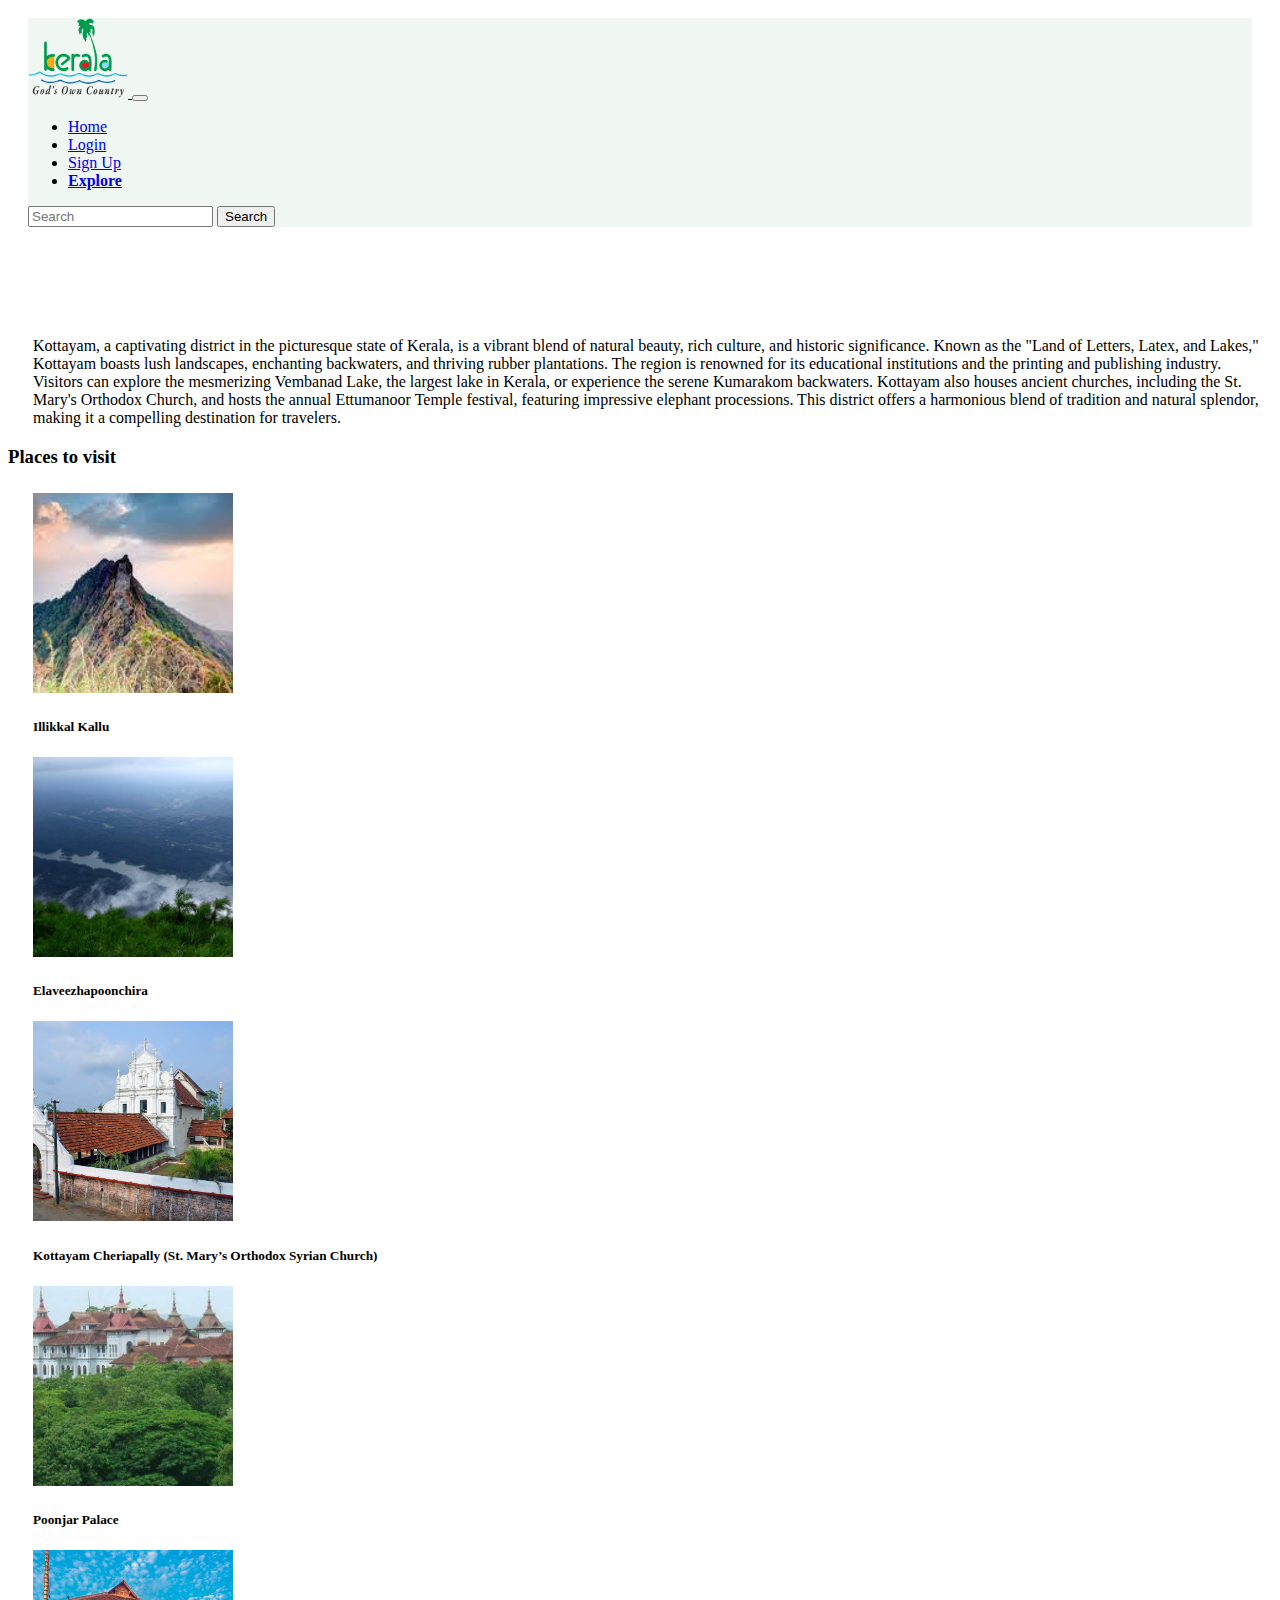
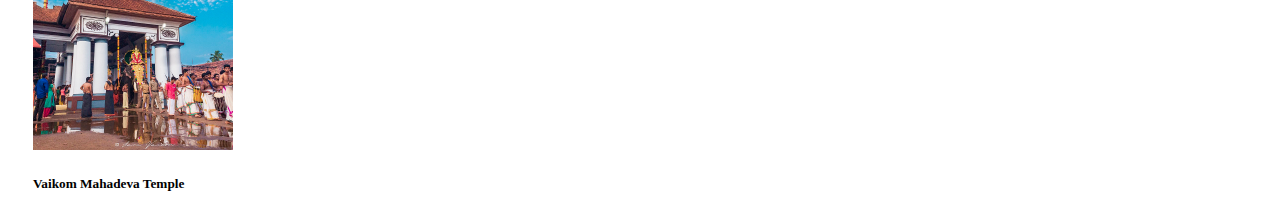
<file: districts/kottayam.html>
<!DOCTYPE html>
<html lang="en">
<head>
    <meta charset="UTF-8">
    <meta name="viewport" content="width=device-width, initial-scale=1.0">
    <title>Kottayam</title>
    <link rel="stylesheet" href="distrcts.css">
    <link href="https://cdn.jsdelivr.net/npm/bootstrap@5.3.2/dist/css/bootstrap.min.css" rel="stylesheet" integrity="sha384-T3c6CoIi6uLrA9TneNEoa7RxnatzjcDSCmG1MXxSR1GAsXEV/Dwwykc2MPK8M2HN" crossorigin="anonymous">
</head>
<body>
    <header>
        <div class="Navbar">
            <nav class="navbar navbar-expand-lg navbar-dark fixed-top">
                <div class="container-fluid">
                    <a class="navbar-brand" href="#">
                        <img src="../images/logo.png" alt="Logo" width="100" height="80" class="d-inline-block align-text-top">
                    </a>
                    <button class="navbar-toggler" type="button" data-bs-toggle="collapse" data-bs-target="#navbarSupportedContent" aria-controls="navbarSupportedContent" aria-expanded="false" aria-label="Toggle navigation">
                        <span class="navbar-toggler-icon"></span>
                    </button>
                    <div class="collapse navbar-collapse" id="navbarSupportedContent">
                        <ul class="navbar-nav me-auto mb-2 mb-lg-0">
                            <li class="nav-item">
                                <a class="link-dark nav-link " aria-current="page" href="../index.html">Home</a>
                            </li>
                            <li class="nav-item">
                                <a class="nav-link link-dark" href="../login.html">Login</a>
                            </li>
                            <li class="nav-item">
                                <a class="nav-link link-dark " href="../signup.html">Sign Up</a>
                            </li>
                            <li class="nav-item">
                                <a class="nav-link link-dark active" href="../explore.html">Explore</a>
                            </li>
                        </ul>
                        <form class="d-flex" role="search">
                            <input class="form-control me-2" type="search" placeholder="Search" aria-label="Search">
                            <button class="btn btn-outline-success" type="submit">Search</button>
                        </form>
                    </div>
                </div>
            </nav>
        </div>
    </header>

    <div class="Description">
        <p class="text-left">Kottayam, a captivating district in the picturesque state of Kerala, is a vibrant blend of natural beauty, rich culture, and historic significance. Known as the "Land of Letters, Latex, and Lakes," Kottayam boasts lush landscapes, enchanting backwaters, and thriving rubber plantations. The region is renowned for its educational institutions and the printing and publishing industry. Visitors can explore the mesmerizing Vembanad Lake, the largest lake in Kerala, or experience the serene Kumarakom backwaters. Kottayam also houses ancient churches, including the St. Mary's Orthodox Church, and hosts the annual Ettumanoor Temple festival, featuring impressive elephant processions. This district offers a harmonious blend of tradition and natural splendor, making it a compelling destination for travelers.</p>
    </div>

    <div class="Placestovisit">
        <h3 class="text-center">Places to visit</h3>
    </div>

    <div class="Placetovisit">
        <div class="row">


            <div class="col-sm-12 col-lg-4 col-md-6 mt-3 d-flex justify-content-center align-items-center">
                <div class="card h-100 d-flex flex-column">
                    <img class="card-img-top cardimg" src="images_ktm/illikalkallu.jpg"Card image cap">
                    <div class="card-body">
                      <h5 class="card-title">Illikkal Kallu</h5>
                    </div>
                  </div>
            </div>

            <div class="col-sm-12 col-lg-4 col-md-6 mt-3 d-flex justify-content-center align-items-center">
                <div class="card h-100 d-flex flex-column">
                    <img class="card-img-top cardimg" src="images_ktm/ilaveezhapoonchira.jpg" alt="Card image cap">
                    <div class="card-body">
                      <h5 class="card-title">Elaveezhapoonchira</h5>
                    </div>
                  </div>
            </div>

            <div class="col-sm-12 col-lg-4 col-md-6 mt-3 d-flex justify-content-center align-items-center">
                <div class="card h-100 d-flex flex-column">
                    <img class="card-img-top cardimg" src="images_ktm/st-mary-orthodox-church-cheriapally.jpg" alt="Card image cap">
                    <div class="card-body">
                      <h5 class="card-title">Kottayam Cheriapally (St. Mary’s Orthodox Syrian Church)</h5>
                    </div>
                  </div>
            </div>

            <div class="col-sm-12 col-lg-4 col-md-6 mt-3 d-flex justify-content-center align-items-center">
                <div class="card h-100 d-flex flex-column">
                    <img class="card-img-top cardimg" src="images_ktm/poonjar palace.jpg" alt="Card image cap">
                    <div class="card-body">
                      <h5 class="card-title">Poonjar Palace</h5>
                    </div>
                  </div>
            </div>

            <div class="col-sm-12 col-lg-4 col-md-6 mt-3 d-flex justify-content-center align-items-center">
                <div class="card h-100 d-flex flex-column">
                    <img class="card-img-top cardimg" src="images_ktm/Vaikom.jpg"Card image cap">
                    <div class="card-body">
                      <h5 class="card-title">Vaikom Mahadeva Temple</h5>
                    </div>
                  </div>
            </div>

        </div>
    </div>



    <script src="https://cdn.jsdelivr.net/npm/bootstrap@5.3.2/dist/js/bootstrap.bundle.min.js" integrity="sha384-C6RzsynM9kWDrMNeT87bh95OGNyZPhcTNXj1NW7RuBCsyN/o0jlpcV8Qyq46cDfL" crossorigin="anonymous"></script>

</body>
</html>
</file>
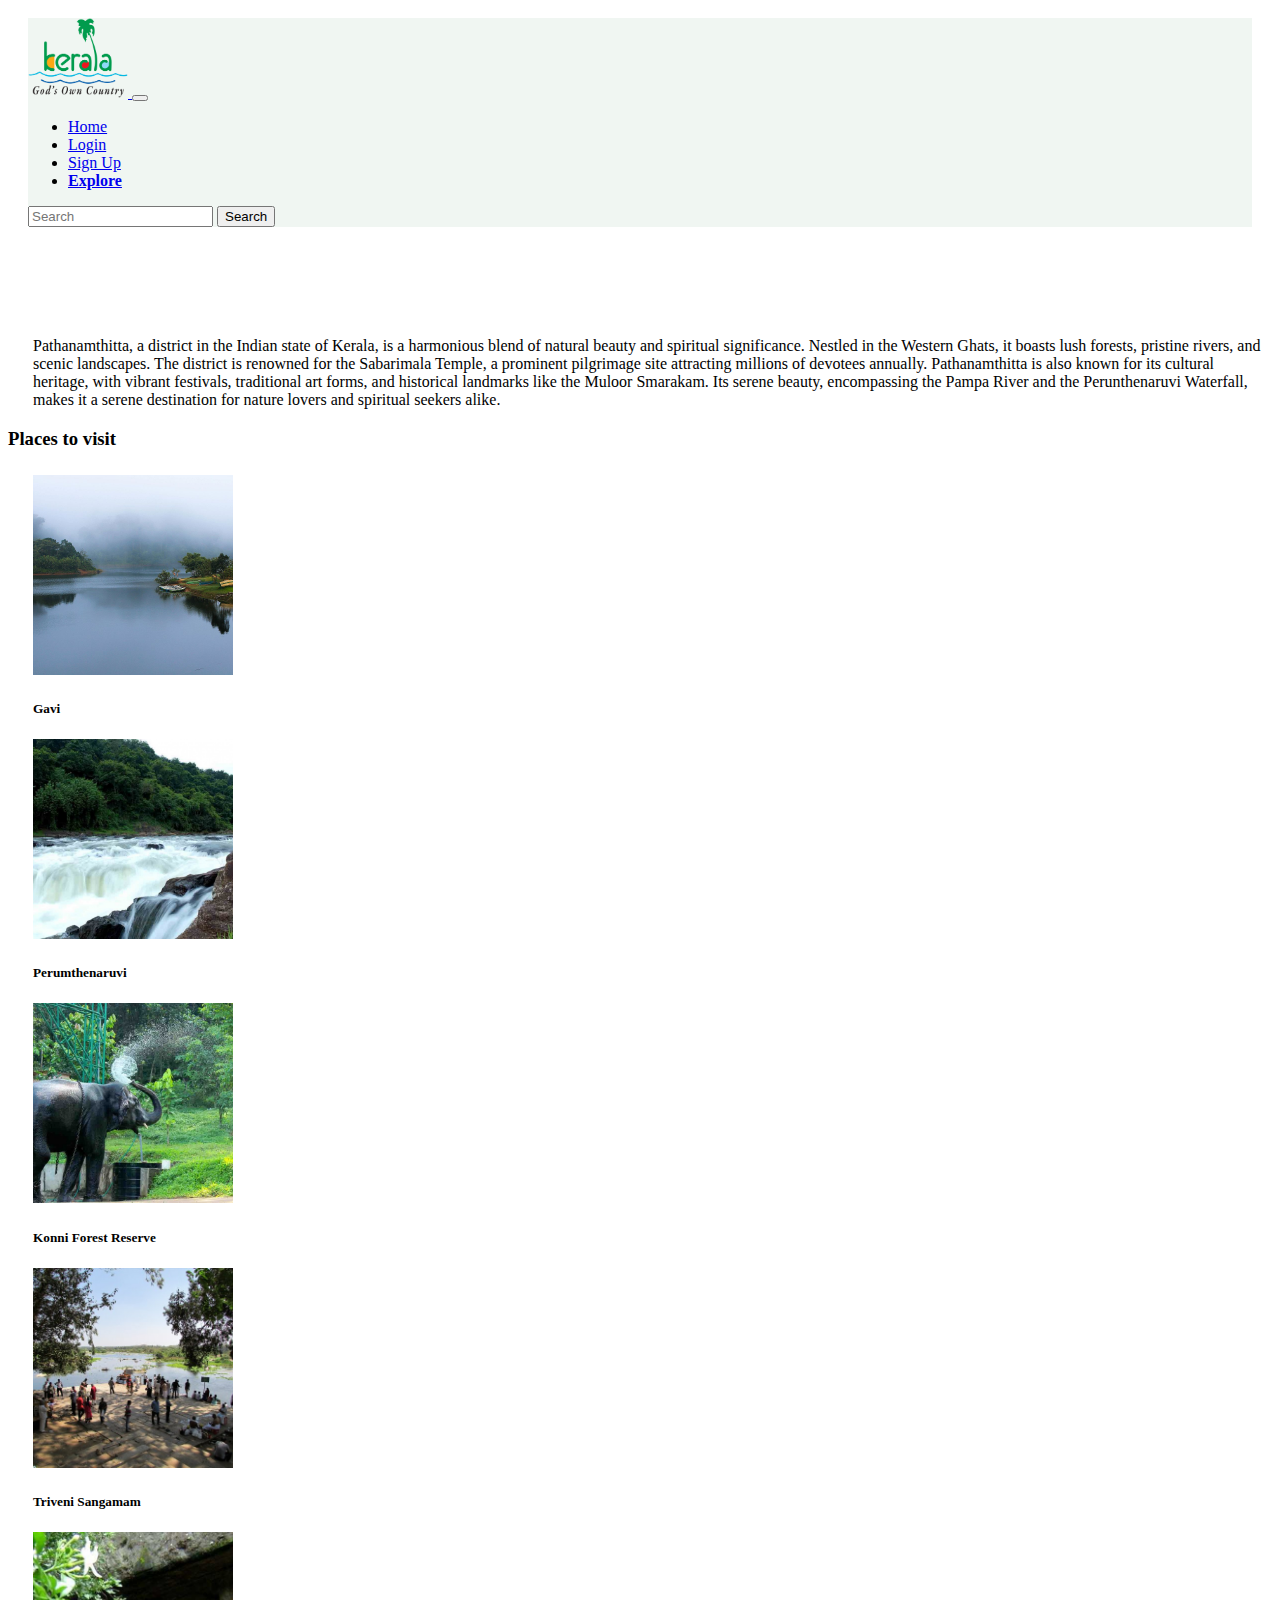
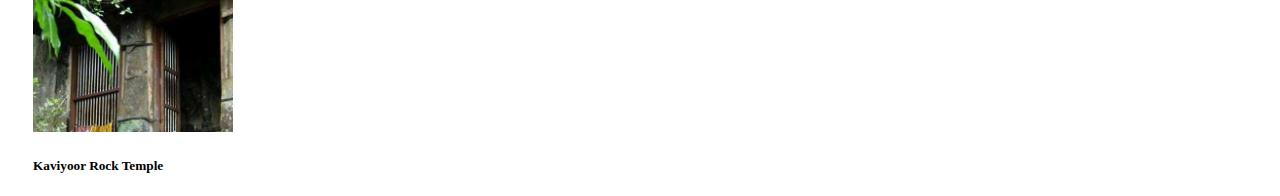
<file: districts/pathanamthitta.html>
<!DOCTYPE html>
<html lang="en">
<head>
    <meta charset="UTF-8">
    <meta name="viewport" content="width=device-width, initial-scale=1.0">
    <title>Pathanamthitta</title>
    <link rel="stylesheet" href="distrcts.css">
    <link href="https://cdn.jsdelivr.net/npm/bootstrap@5.3.2/dist/css/bootstrap.min.css" rel="stylesheet" integrity="sha384-T3c6CoIi6uLrA9TneNEoa7RxnatzjcDSCmG1MXxSR1GAsXEV/Dwwykc2MPK8M2HN" crossorigin="anonymous">
</head>
<body>
    <header>
        <div class="Navbar">
            <nav class="navbar navbar-expand-lg navbar-dark fixed-top">
                <div class="container-fluid">
                    <a class="navbar-brand" href="#">
                        <img src="../images/logo.png" alt="Logo" width="100" height="80" class="d-inline-block align-text-top">
                    </a>
                    <button class="navbar-toggler" type="button" data-bs-toggle="collapse" data-bs-target="#navbarSupportedContent" aria-controls="navbarSupportedContent" aria-expanded="false" aria-label="Toggle navigation">
                        <span class="navbar-toggler-icon"></span>
                    </button>
                    <div class="collapse navbar-collapse" id="navbarSupportedContent">
                        <ul class="navbar-nav me-auto mb-2 mb-lg-0">
                            <li class="nav-item">
                                <a class="link-dark nav-link " aria-current="page" href="../index.html">Home</a>
                            </li>
                            <li class="nav-item">
                                <a class="nav-link link-dark" href="../login.html">Login</a>
                            </li>
                            <li class="nav-item">
                                <a class="nav-link link-dark " href="../signup.html">Sign Up</a>
                            </li>
                            <li class="nav-item">
                                <a class="nav-link link-dark active" href="../explore.html">Explore</a>
                            </li>
                        </ul>
                        <form class="d-flex" role="search">
                            <input class="form-control me-2" type="search" placeholder="Search" aria-label="Search">
                            <button class="btn btn-outline-success" type="submit">Search</button>
                        </form>
                    </div>
                </div>
            </nav>
        </div>
    </header>

    <div class="Description">
        <p class="text-left">Pathanamthitta, a district in the Indian state of Kerala, is a harmonious blend of natural beauty and spiritual significance. Nestled in the Western Ghats, it boasts lush forests, pristine rivers, and scenic landscapes. The district is renowned for the Sabarimala Temple, a prominent pilgrimage site attracting millions of devotees annually. Pathanamthitta is also known for its cultural heritage, with vibrant festivals, traditional art forms, and historical landmarks like the Muloor Smarakam. Its serene beauty, encompassing the Pampa River and the Perunthenaruvi Waterfall, makes it a serene destination for nature lovers and spiritual seekers alike.</p>
    </div>

    <div class="Placestovisit">
        <h3 class="text-center">Places to visit</h3>
    </div>

    <div class="Placetovisit">
        <div class="row">


            <div class="col-sm-12 col-lg-4 col-md-6 mt-3 d-flex justify-content-center align-items-center">
                <div class="card h-100 d-flex flex-column">
                    <img class="card-img-top cardimg" src="images_pta/Gavi,_Kerala.jpg"Card image cap">
                    <div class="card-body">
                      <h5 class="card-title">Gavi</h5>
                    </div>
                  </div>
            </div>

            <div class="col-sm-12 col-lg-4 col-md-6 mt-3 d-flex justify-content-center align-items-center">
                <div class="card h-100 d-flex flex-column">
                    <img class="card-img-top cardimg" src="images_pta/perumthenaruvi.jpg"Card image cap">
                    <div class="card-body">
                      <h5 class="card-title">Perumthenaruvi</h5>
                    </div>
                  </div>
            </div>

            <div class="col-sm-12 col-lg-4 col-md-6 mt-3 d-flex justify-content-center align-items-center">
                <div class="card h-100 d-flex flex-column">
                    <img class="card-img-top cardimg" src="images_pta/Konni Forest Reserve.jpg" alt="Card image cap">
                    <div class="card-body">
                      <h5 class="card-title">Konni Forest Reserve</h5>
                    </div>
                  </div>
            </div>

            <div class="col-sm-12 col-lg-4 col-md-6 mt-3 d-flex justify-content-center align-items-center">
                <div class="card h-100 d-flex flex-column">
                    <img class="card-img-top cardimg" src="images_pta/triveni sangam.jpg" alt="Card image cap">
                    <div class="card-body">
                      <h5 class="card-title">Triveni Sangamam</h5>
                    </div>
                  </div>
            </div>

            <div class="col-sm-12 col-lg-4 col-md-6 mt-3 d-flex justify-content-center align-items-center">
                <div class="card h-100 d-flex flex-column">
                    <img class="card-img-top cardimg" src="images_pta/Kaviyoor Rock Temple.jpg" alt="Card image cap">
                    <div class="card-body">
                      <h5 class="card-title">Kaviyoor Rock Temple</h5>
                    </div>
                  </div>
            </div>

        </div>
    </div>



    <script src="https://cdn.jsdelivr.net/npm/bootstrap@5.3.2/dist/js/bootstrap.bundle.min.js" integrity="sha384-C6RzsynM9kWDrMNeT87bh95OGNyZPhcTNXj1NW7RuBCsyN/o0jlpcV8Qyq46cDfL" crossorigin="anonymous"></script>

</body>
</html>
</file>
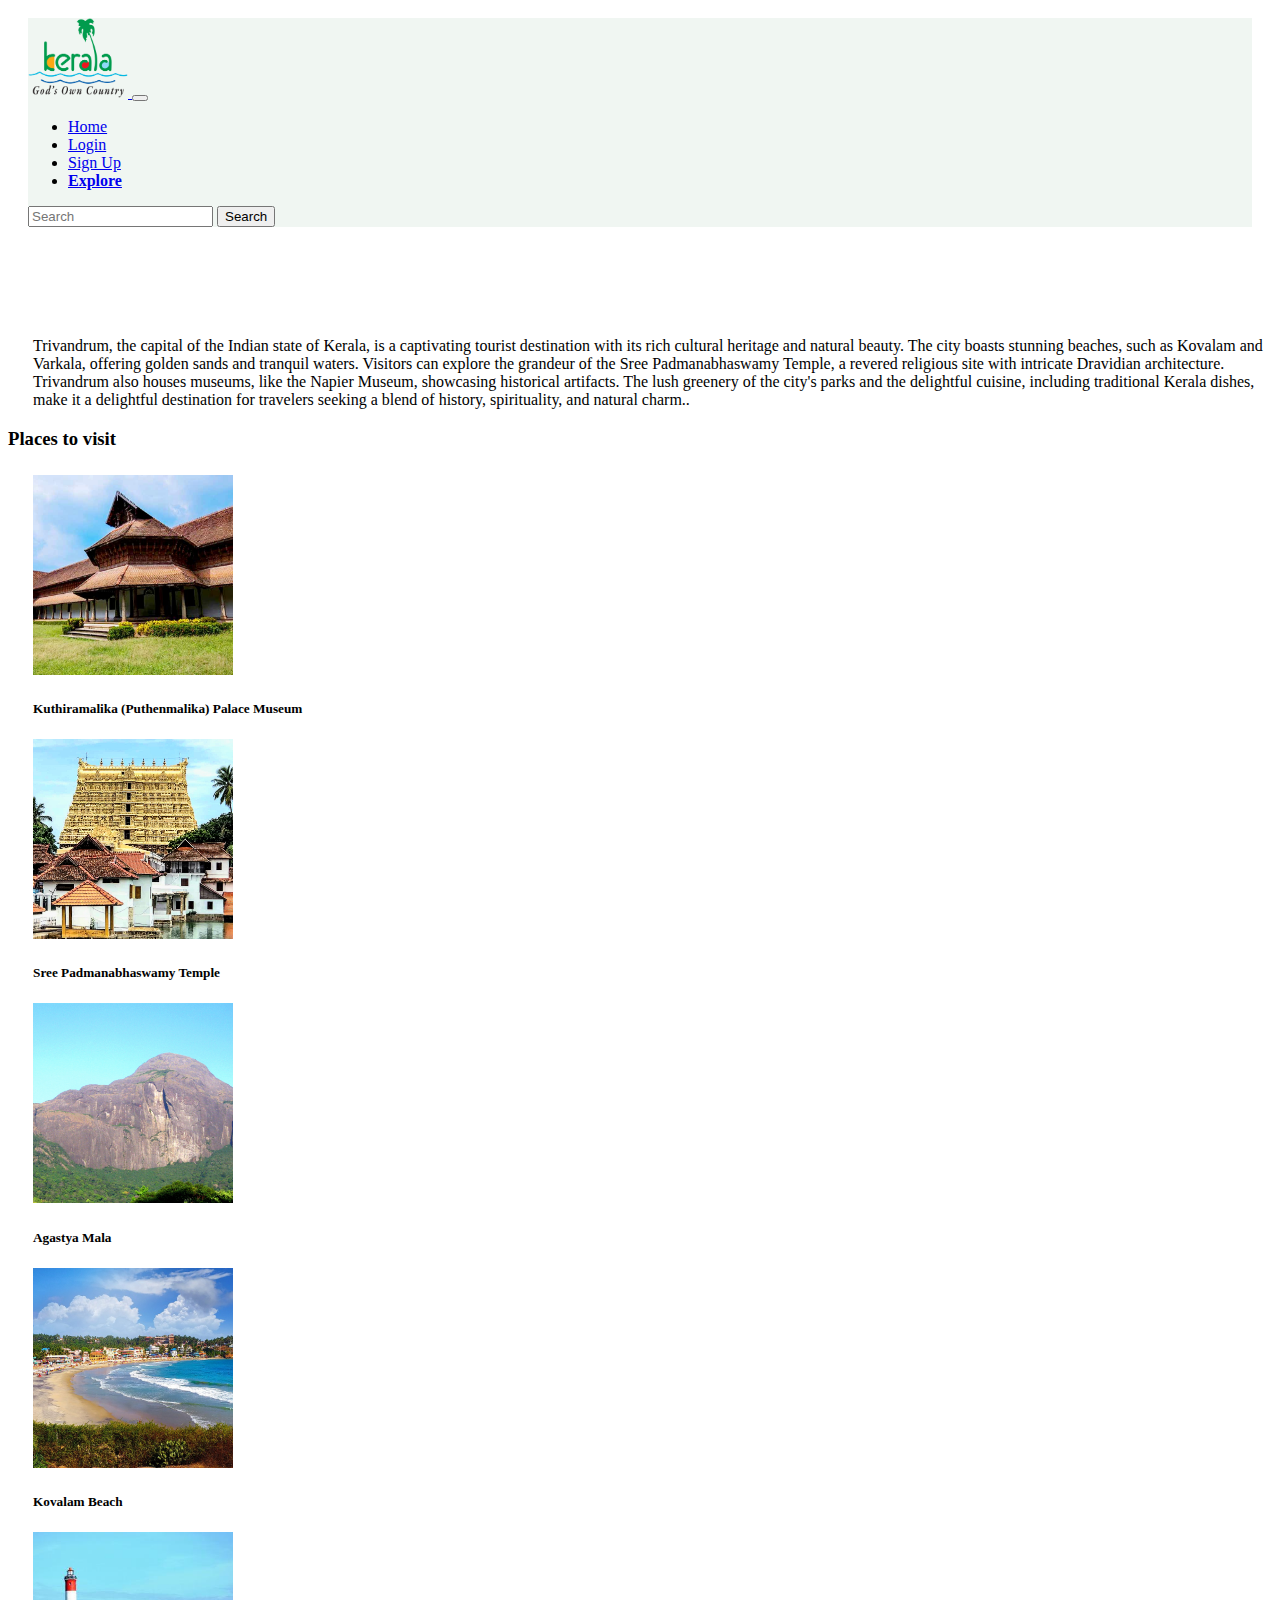
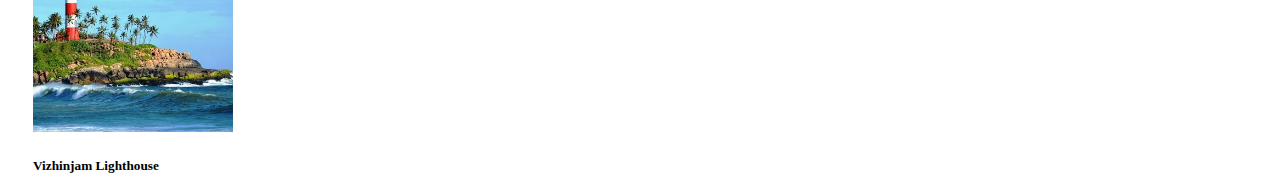
<file: districts/trivandrum.html>
<!DOCTYPE html>
<html lang="en">
<head>
    <meta charset="UTF-8">
    <meta name="viewport" content="width=device-width, initial-scale=1.0">
    <title>Trivandrum</title>
    <link rel="stylesheet" href="distrcts.css">
    <link href="https://cdn.jsdelivr.net/npm/bootstrap@5.3.2/dist/css/bootstrap.min.css" rel="stylesheet" integrity="sha384-T3c6CoIi6uLrA9TneNEoa7RxnatzjcDSCmG1MXxSR1GAsXEV/Dwwykc2MPK8M2HN" crossorigin="anonymous">
</head>
<body>
    <header>
        <div class="Navbar">
            <nav class="navbar navbar-expand-lg navbar-dark fixed-top">
                <div class="container-fluid">
                    <a class="navbar-brand" href="#">
                        <img src="../images/logo.png" alt="Logo" width="100" height="80" class="d-inline-block align-text-top">
                    </a>
                    <button class="navbar-toggler" type="button" data-bs-toggle="collapse" data-bs-target="#navbarSupportedContent" aria-controls="navbarSupportedContent" aria-expanded="false" aria-label="Toggle navigation">
                        <span class="navbar-toggler-icon"></span>
                    </button>
                    <div class="collapse navbar-collapse" id="navbarSupportedContent">
                        <ul class="navbar-nav me-auto mb-2 mb-lg-0">
                            <li class="nav-item">
                                <a class="link-dark nav-link " aria-current="page" href="../index.htmlgit add .">Home</a>
                            </li>
                            <li class="nav-item">
                                <a class="nav-link link-dark" href="../login.html">Login</a>
                            </li>
                            <li class="nav-item">
                                <a class="nav-link link-dark " href="../signup.html">Sign Up</a>
                            </li>
                            <li class="nav-item">
                                <a class="nav-link link-dark active" href="../explore.html">Explore</a>
                            </li>
                        </ul>
                        <form class="d-flex" role="search">
                            <input class="form-control me-2" type="search" placeholder="Search" aria-label="Search">
                            <button class="btn btn-outline-success" type="submit">Search</button>
                        </form>
                    </div>
                </div>
            </nav>
        </div>
    </header>

    <div class="Description">
        <p class="text-left">Trivandrum, the capital of the Indian state of Kerala, is a captivating tourist destination with its rich cultural heritage and natural beauty. The city boasts stunning beaches, such as Kovalam and Varkala, offering golden sands and tranquil waters. Visitors can explore the grandeur of the Sree Padmanabhaswamy Temple, a revered religious site with intricate Dravidian architecture. Trivandrum also houses museums, like the Napier Museum, showcasing historical artifacts. The lush greenery of the city's parks and the delightful cuisine, including traditional Kerala dishes, make it a delightful destination for travelers seeking a blend of history, spirituality, and natural charm..</p>
    </div>

    <div class="Placestovisit">
        <h3 class="text-center">Places to visit</h3>
    </div>

    <div class="Placetovisit">
        <div class="row">


            <div class="col-sm-12 col-lg-4 col-md-6 mt-3 d-flex justify-content-center align-items-center">
                <div class="card h-100 d-flex flex-column">
                    <img class="card-img-top cardimg" src="images_tvm/kuthiramalika.jpg" alt="Card image cap">
                    <div class="card-body">
                      <h5 class="card-title">Kuthiramalika (Puthenmalika) Palace Museum</h5>
                    </div>
                  </div>
            </div>

            <div class="col-sm-12 col-lg-4 col-md-6 mt-3 d-flex justify-content-center align-items-center">
                <div class="card h-100 d-flex flex-column">
                    <img class="card-img-top cardimg" src="images_tvm/Padmanabhaswamy.jpg" alt="Card image cap">
                    <div class="card-body">
                      <h5 class="card-title">Sree Padmanabhaswamy Temple</h5>
                    </div>
                  </div>
            </div>

            <div class="col-sm-12 col-lg-4 col-md-6 mt-3 d-flex justify-content-center align-items-center">
                <div class="card h-100 d-flex flex-column">
                    <img class="card-img-top cardimg" src="images_tvm/agastyamala.jpg" alt="Card image cap">
                    <div class="card-body">
                      <h5 class="card-title">Agastya Mala</h5>
                    </div>
                  </div>
            </div>

            <div class="col-sm-12 col-lg-4 col-md-6 mt-3 d-flex justify-content-center align-items-center">
                <div class="card h-100 d-flex flex-column">
                    <img class="card-img-top cardimg" src="images_tvm/Kovalam.jpg" alt="Card image cap">
                    <div class="card-body">
                      <h5 class="card-title">Kovalam Beach</h5>
                    </div>
                  </div>
            </div>

            <div class="col-sm-12 col-lg-4 col-md-6 mt-3 d-flex justify-content-center align-items-center">
                <div class="card h-100 d-flex flex-column">
                    <img class="card-img-top cardimg" src="images_tvm/vizhinjam-lighthouse.jpg" alt="Card image cap">
                    <div class="card-body">
                      <h5 class="card-title">Vizhinjam Lighthouse</h5>
                    </div>
                  </div>
            </div>

        </div>
    </div>



    <script src="https://cdn.jsdelivr.net/npm/bootstrap@5.3.2/dist/js/bootstrap.bundle.min.js" integrity="sha384-C6RzsynM9kWDrMNeT87bh95OGNyZPhcTNXj1NW7RuBCsyN/o0jlpcV8Qyq46cDfL" crossorigin="anonymous"></script>

</body>
</html>
</file>
<file: home.css>
header{

    padding-left: 20px;
    padding-right: 20px;
    padding-top: 10px;
    padding-bottom: 10px;
}
.navbar{
   
        text-decoration: none;
        color: black; /* Black text color for all links */
        font-weight: normal; /* Regular font weight for all links */
        background-color: rgba(238, 245, 240, 0.873);
}
.navbar .active {
    font-weight: bold; /* Bold font weight for the active link */
}

.thingstodo{ 
    margin-top: 25px;
    margin-bottom: 30px;

}
.cardimg{
    height: 200px;
    width: 200px;
}
.Whatshappening{
    margin-top: 25px;
    margin-bottom: 30px;

}
.carosel2{
    margin-left: 50px;
    margin-right: 50px;
    padding-left: 50px;
    padding-right: 50px;
}
.car2img{
    height: 300px;
    width: 400px;
    min-height: 300px;
    min-height: 300px;
}
.palnyourtrip{
    margin-top: 25px;
    margin-bottom: 30px;

}
.planimg{
    height: 100px;
    width: 100px;
}
.planyourtripimg
{
    margin-left: 150px;
    margin-right: 150px; 
}
.iconimg{
    width: 200px;
    height: 200px;
}
.Connectwithus{
    margin-left: 30px;
    margin-right: 30px;
}
.connect{
    margin-top: 25px;
    margin-bottom: 50px;
}
.conimg{
    width: 50px;
    height: 50px;
}
.conimg3{
    width: 70px;
    height: 50px;
}
</file>
<file: explore.css>
header{

    padding-left: 20px;
    padding-right: 20px;
    padding-top: 10px;
    padding-bottom: 10px;
}
.navbar{
   
        text-decoration: none;
        color: black; 
        font-weight: normal;
        background-color: rgba(238, 245, 240, 0.873);
}
.navbar .active {
    font-weight: bold; 
}
.Districts{
    margin-top: 100px;
    margin-left: 50px;
    margin-right: 50px;
}
.cardimg{
   min-height:200px;
}
</file>
<file: login.css>
header{

    padding-left: 20px;
    padding-right: 20px;
    padding-top: 10px;
    padding-bottom: 10px;
}
.navbar{
   
        text-decoration: none;
        color: black; /* Black text color for all links */
        font-weight: normal; /* Regular font weight for all links */
        background-color: rgba(238, 245, 240, 0.873);
}
.navbar .active {
    font-weight: bold; /* Bold font weight for the active link */
}
.loginform{
    margin-top: 200px;
    padding-left: 10px;
    padding-right: 10px;
    margin-left: 20px;
}
.strength {
    font-weight: bold;
}

.strong {
    color: green;
}

.medium {
    color: orange;
}

.poor {
    color: red;
}
.formbtn{
    margin-top: 10px;
    
}
</file>
<file: signup.css>
header{

    padding-left: 20px;
    padding-right: 20px;
    padding-top: 10px;
    padding-bottom: 10px;
}
.navbar{
   
        text-decoration: none;
        color: black; /* Black text color for all links */
        font-weight: normal; /* Regular font weight for all links */
        background-color: rgba(238, 245, 240, 0.873);
}
.navbar .active {
    font-weight: bold; /* Bold font weight for the active link */
}
.loginform{
    margin-top: 100px;
    padding-left: 10px;
    padding-right: 10px;
    margin-left: 20px;
}
.strength {
    font-weight: bold;
}

.strong {
    color: green;
}

.medium {
    color: orange;
}

.poor {
    color: red;
}
.green-text{
    color: green;
}
.red-text {
    color: red;
}
.formbtn{
    margin-top: 10px;
    
}
</file>
<file: districts/distrcts.css>
header{

    padding-left: 20px;
    padding-right: 20px;
    padding-top: 10px;
    padding-bottom: 10px;
}
.navbar{
   
        text-decoration: none;
        color: black; 
        font-weight: normal;
        background-color: rgba(238, 245, 240, 0.873);
}
.navbar .active {
    font-weight: bold; 
}
.Description{
    margin-top: 100px;
    margin-left: 25px;
}
.Placetovisit{
    margin-top: 25px;
    margin-left: 25px;
    margin-right: 25px;
}
.cardimg {
    width: 200px;
    height: 200px; 
    object-fit: cover; 
}
</file>
